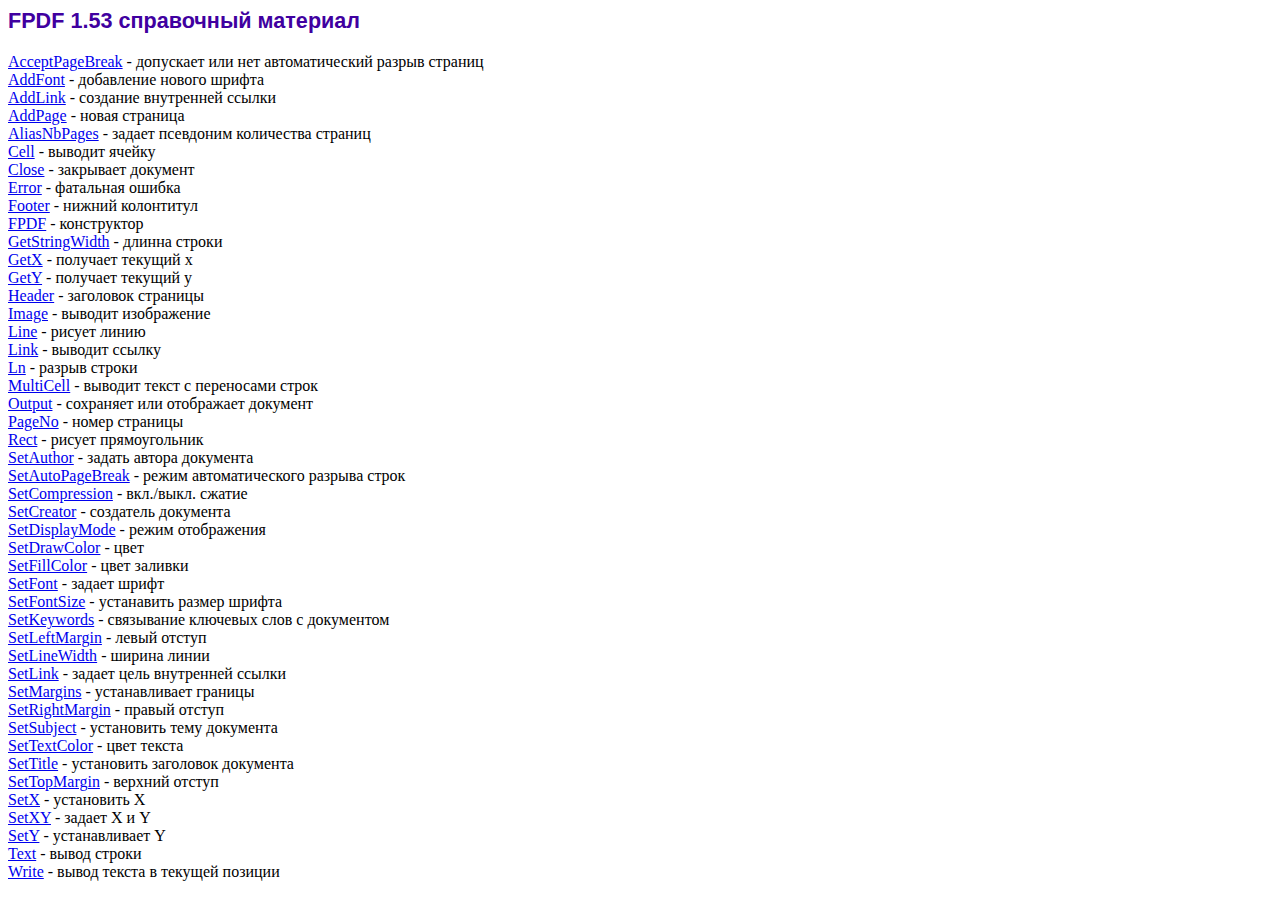
<file: libs/index.htm>
<!DOCTYPE html PUBLIC "-//W3C//DTD HTML 4.01 Transitional//EN">
<html>
<head>
<meta http-equiv="Content-Type" content="text/html; charset=Windows-1251">
<title>FPDF 1.53 ���������� ��������</title>
<link type="text/css" rel="stylesheet" href="fpdf.css">
</head>
<body>
<h1>FPDF 1.53 ���������� ��������</h1>
<a href="acceptpagebreak.htm">AcceptPageBreak</a> - ��������� ��� ��� �������������� ������ �������<br>
<a href="addfont.htm">AddFont</a> - ���������� ������ ������<br>
<a href="addlink.htm">AddLink</a> - �������� ���������� ������<br>
<a href="addpage.htm">AddPage</a> - ����� ��������<br>
<a href="aliasnbpages.htm">AliasNbPages</a> - ������ ��������� ���������� �������<br>
<a href="cell.htm">Cell</a> - ������� ������<br>
<a href="close.htm">Close</a> - ��������� ��������<br>
<a href="error.htm">Error</a> - ��������� ������<br>
<a href="footer.htm">Footer</a> - ������ ����������<br>
<a href="fpdf.htm">FPDF</a> - �����������<br>
<a href="getstringwidth.htm">GetStringWidth</a> - ������ ������<br>
<a href="getx.htm">GetX</a> - �������� ������� x<br>
<a href="gety.htm">GetY</a> - �������� ������� y<br>
<a href="header.htm">Header</a> - ��������� ��������<br>
<a href="image.htm">Image</a> - ������� �����������<br>
<a href="line.htm">Line</a> - ������ �����<br>
<a href="link.htm">Link</a> - ������� ������<br>
<a href="ln.htm">Ln</a> - ������ ������<br>
<a href="multicell.htm">MultiCell</a> - ������� ����� � ���������� �����<br>
<a href="output.htm">Output</a> - ��������� ��� ���������� ��������<br>
<a href="pageno.htm">PageNo</a> - ����� ��������<br>
<a href="rect.htm">Rect</a> - ������ �������������<br>
<a href="setauthor.htm">SetAuthor</a> - ������ ������ ���������<br>
<a href="setautopagebreak.htm">SetAutoPageBreak</a> - ����� ��������������� ������� �����<br>
<a href="setcompression.htm">SetCompression</a> - ���./����. ������<br>
<a href="setcreator.htm">SetCreator</a> - ��������� ���������<br>
<a href="setdisplaymode.htm">SetDisplayMode</a> - ����� �����������<br>
<a href="setdrawcolor.htm">SetDrawColor</a> - ����<br>
<a href="setfillcolor.htm">SetFillColor</a> - ���� �������<br>
<a href="setfont.htm">SetFont</a> - ������ �����<br>
<a href="setfontsize.htm">SetFontSize</a> - ���������� ������ ������<br>
<a href="setkeywords.htm">SetKeywords</a> - ���������� �������� ���� � ����������<br>
<a href="setleftmargin.htm">SetLeftMargin</a> - ����� ������<br>
<a href="setlinewidth.htm">SetLineWidth</a> - ������ �����<br>
<a href="setlink.htm">SetLink</a> - ������ ���� ���������� ������<br>
<a href="setmargins.htm">SetMargins</a> - ������������� �������<br>
<a href="setrightmargin.htm">SetRightMargin</a> - ������ ������<br>
<a href="setsubject.htm">SetSubject</a> - ���������� ���� ���������<br>
<a href="settextcolor.htm">SetTextColor</a> - ���� ������<br>
<a href="settitle.htm">SetTitle</a> - ���������� ��������� ���������<br>
<a href="settopmargin.htm">SetTopMargin</a> - ������� ������<br>
<a href="setx.htm">SetX</a> - ���������� X<br>
<a href="setxy.htm">SetXY</a> - ������ X � Y<br>
<a href="sety.htm">SetY</a> - ������������� Y<br>
<a href="text.htm">Text</a> - ����� ������<br>
<a href="write.htm">Write</a> - ����� ������ � ������� �������<br>
</body>
</html>
</file>
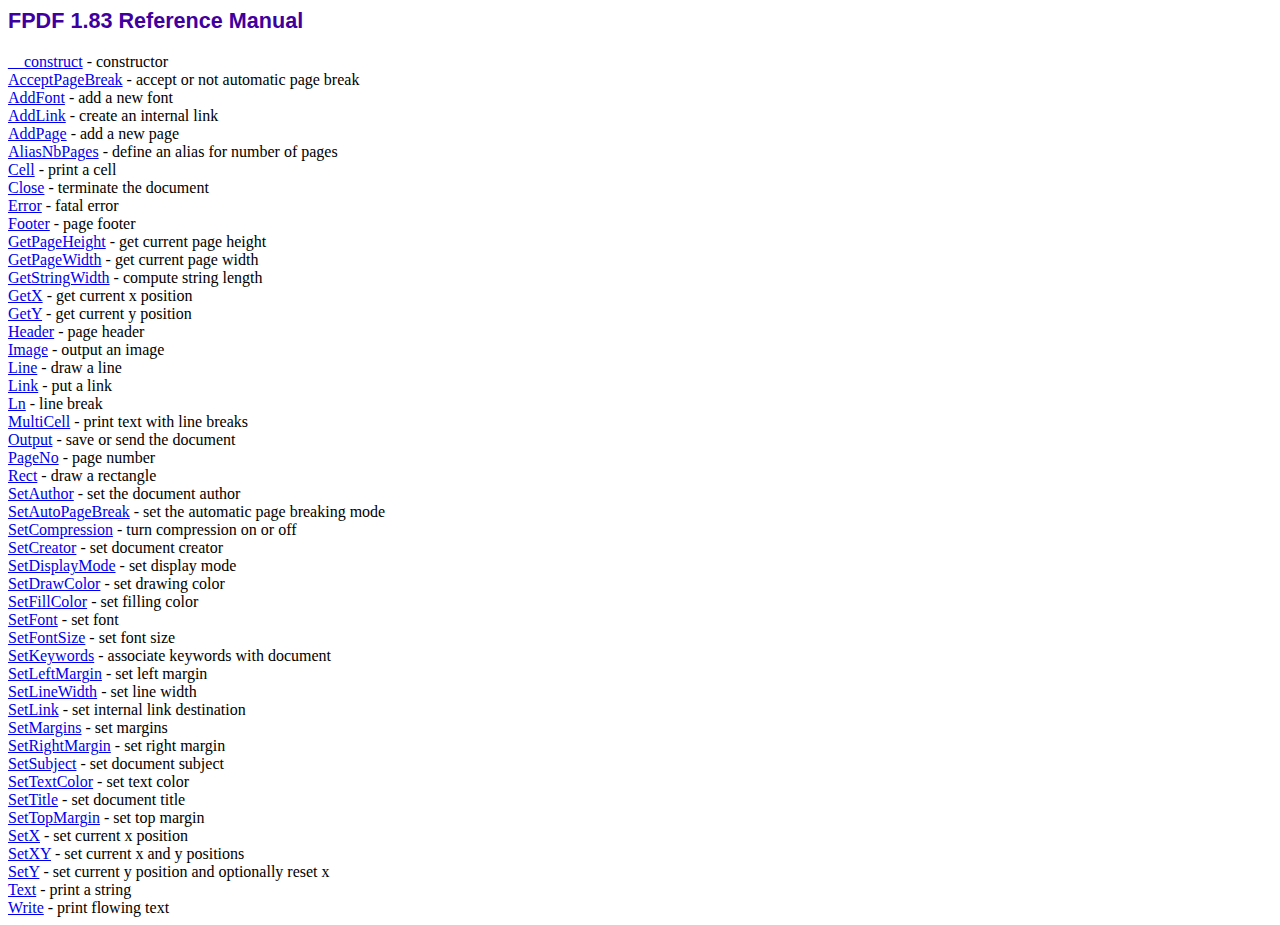
<file: libs/doc/index.htm>
<!DOCTYPE html PUBLIC "-//W3C//DTD HTML 4.01 Transitional//EN">
<html>
<head>
<meta http-equiv="Content-Type" content="text/html; charset=ISO-8859-1">
<title>FPDF 1.83 Reference Manual</title>
<link type="text/css" rel="stylesheet" href="../fpdf.css">
</head>
<body>
<h1>FPDF 1.83 Reference Manual</h1>
<a href="__construct.htm">__construct</a> - constructor<br>
<a href="acceptpagebreak.htm">AcceptPageBreak</a> - accept or not automatic page break<br>
<a href="addfont.htm">AddFont</a> - add a new font<br>
<a href="addlink.htm">AddLink</a> - create an internal link<br>
<a href="addpage.htm">AddPage</a> - add a new page<br>
<a href="aliasnbpages.htm">AliasNbPages</a> - define an alias for number of pages<br>
<a href="cell.htm">Cell</a> - print a cell<br>
<a href="close.htm">Close</a> - terminate the document<br>
<a href="error.htm">Error</a> - fatal error<br>
<a href="footer.htm">Footer</a> - page footer<br>
<a href="getpageheight.htm">GetPageHeight</a> - get current page height<br>
<a href="getpagewidth.htm">GetPageWidth</a> - get current page width<br>
<a href="getstringwidth.htm">GetStringWidth</a> - compute string length<br>
<a href="getx.htm">GetX</a> - get current x position<br>
<a href="gety.htm">GetY</a> - get current y position<br>
<a href="header.htm">Header</a> - page header<br>
<a href="image.htm">Image</a> - output an image<br>
<a href="line.htm">Line</a> - draw a line<br>
<a href="link.htm">Link</a> - put a link<br>
<a href="ln.htm">Ln</a> - line break<br>
<a href="multicell.htm">MultiCell</a> - print text with line breaks<br>
<a href="output.htm">Output</a> - save or send the document<br>
<a href="pageno.htm">PageNo</a> - page number<br>
<a href="rect.htm">Rect</a> - draw a rectangle<br>
<a href="setauthor.htm">SetAuthor</a> - set the document author<br>
<a href="setautopagebreak.htm">SetAutoPageBreak</a> - set the automatic page breaking mode<br>
<a href="setcompression.htm">SetCompression</a> - turn compression on or off<br>
<a href="setcreator.htm">SetCreator</a> - set document creator<br>
<a href="setdisplaymode.htm">SetDisplayMode</a> - set display mode<br>
<a href="setdrawcolor.htm">SetDrawColor</a> - set drawing color<br>
<a href="setfillcolor.htm">SetFillColor</a> - set filling color<br>
<a href="setfont.htm">SetFont</a> - set font<br>
<a href="setfontsize.htm">SetFontSize</a> - set font size<br>
<a href="setkeywords.htm">SetKeywords</a> - associate keywords with document<br>
<a href="setleftmargin.htm">SetLeftMargin</a> - set left margin<br>
<a href="setlinewidth.htm">SetLineWidth</a> - set line width<br>
<a href="setlink.htm">SetLink</a> - set internal link destination<br>
<a href="setmargins.htm">SetMargins</a> - set margins<br>
<a href="setrightmargin.htm">SetRightMargin</a> - set right margin<br>
<a href="setsubject.htm">SetSubject</a> - set document subject<br>
<a href="settextcolor.htm">SetTextColor</a> - set text color<br>
<a href="settitle.htm">SetTitle</a> - set document title<br>
<a href="settopmargin.htm">SetTopMargin</a> - set top margin<br>
<a href="setx.htm">SetX</a> - set current x position<br>
<a href="setxy.htm">SetXY</a> - set current x and y positions<br>
<a href="sety.htm">SetY</a> - set current y position and optionally reset x<br>
<a href="text.htm">Text</a> - print a string<br>
<a href="write.htm">Write</a> - print flowing text<br>
</body>
</html>
</file>
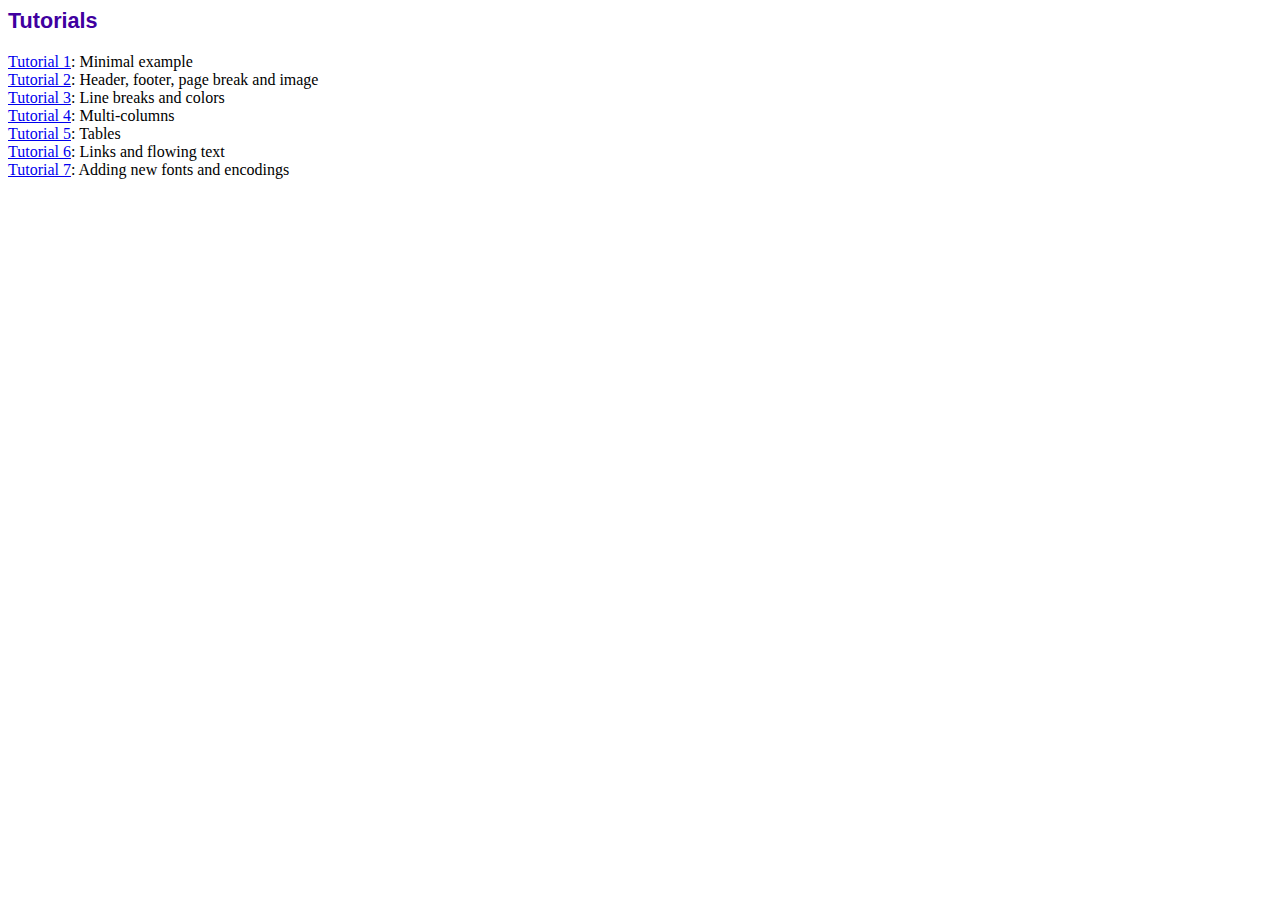
<file: libs/tutorial/index.htm>
<!DOCTYPE html PUBLIC "-//W3C//DTD HTML 4.01 Transitional//EN">
<html>
<head>
<meta http-equiv="Content-Type" content="text/html; charset=ISO-8859-1">
<title>Tutorials</title>
<link type="text/css" rel="stylesheet" href="../fpdf.css">
</head>
<body>
<h1>Tutorials</h1>
<ul style="list-style-type:none; margin-left:0; padding-left:0">
<li><a href="tuto1.htm">Tutorial 1</a>: Minimal example</li>
<li><a href="tuto2.htm">Tutorial 2</a>: Header, footer, page break and image</li>
<li><a href="tuto3.htm">Tutorial 3</a>: Line breaks and colors</li>
<li><a href="tuto4.htm">Tutorial 4</a>: Multi-columns</li>
<li><a href="tuto5.htm">Tutorial 5</a>: Tables</li>
<li><a href="tuto6.htm">Tutorial 6</a>: Links and flowing text</li>
<li><a href="tuto7.htm">Tutorial 7</a>: Adding new fonts and encodings</li>
</ul>
</body>
</html>
</file>
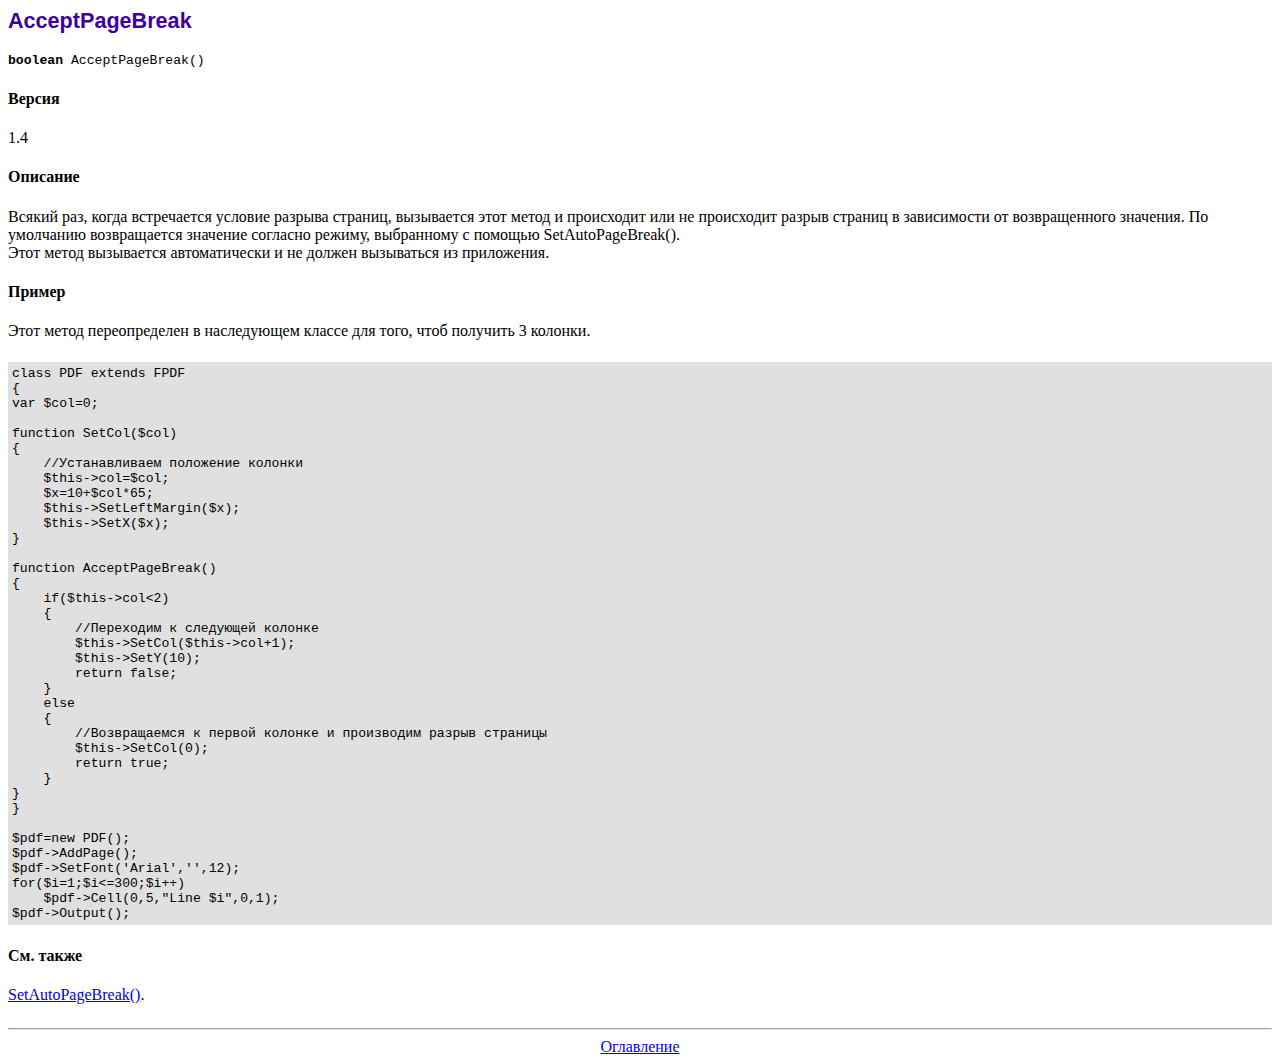
<file: libs/acceptpagebreak.htm>
<!DOCTYPE html PUBLIC "-//W3C//DTD HTML 4.01 Transitional//EN">
<html>
<head>
<meta http-equiv="Content-Type" content="text/html; charset=Windows-1251">
<title>AcceptPageBreak</title>
<link type="text/css" rel="stylesheet" href="fpdf.css">
</head>
<body>
<h1>AcceptPageBreak</h1>
<code><b>boolean</b> AcceptPageBreak()</code>
<h4 class='st'>������</h4>
1.4
<h4 class='st'>��������</h4>
������ ���, ����� ����������� ������� ������� �������, ���������� ���� ����� �
���������� ��� �� ���������� ������ ������� � ����������� �� ������������� ��������.
�� ��������� ������������ �������� �������� ������, ���������� � ������� SetAutoPageBreak().
<BR>
���� ����� ���������� ������������� � �� ������ ���������� �� ����������.
<h4 CLASS='st'>������</h4>
���� ����� ������������� � ����������� ������ ��� ����, ���� �������� 3 �������.
<div class="doc-source">
<pre><code>class PDF extends FPDF
{
var $col=0;

function SetCol($col)
{
    //������������� ��������� �������
    $this-&gt;col=$col;
    $x=10+$col*65;
    $this-&gt;SetLeftMargin($x);
    $this-&gt;SetX($x);
}

function AcceptPageBreak()
{
    if($this-&gt;col&lt;2)
    {
        //��������� � ��������� �������
        $this-&gt;SetCol($this-&gt;col+1);
        $this-&gt;SetY(10);
        return false;
    }
    else
    {
        //������������ � ������ ������� � ���������� ������ ��������
        $this-&gt;SetCol(0);
        return true;
    }
}
}

$pdf=new PDF();
$pdf-&gt;AddPage();
$pdf-&gt;SetFont('Arial','',12);
for($i=1;$i&lt;=300;$i++)
    $pdf-&gt;Cell(0,5,&quot;Line $i&quot;,0,1);
$pdf-&gt;Output();</code></pre>
</div>
<h4 class='st'>��. �����</h4>
<a href="setautopagebreak.htm">SetAutoPageBreak()</a>.
<hr style="margin-top:1.5em">
<div style="text-align:center"><a href="index.htm">����������</a></div>
</body>
</html>
</file>
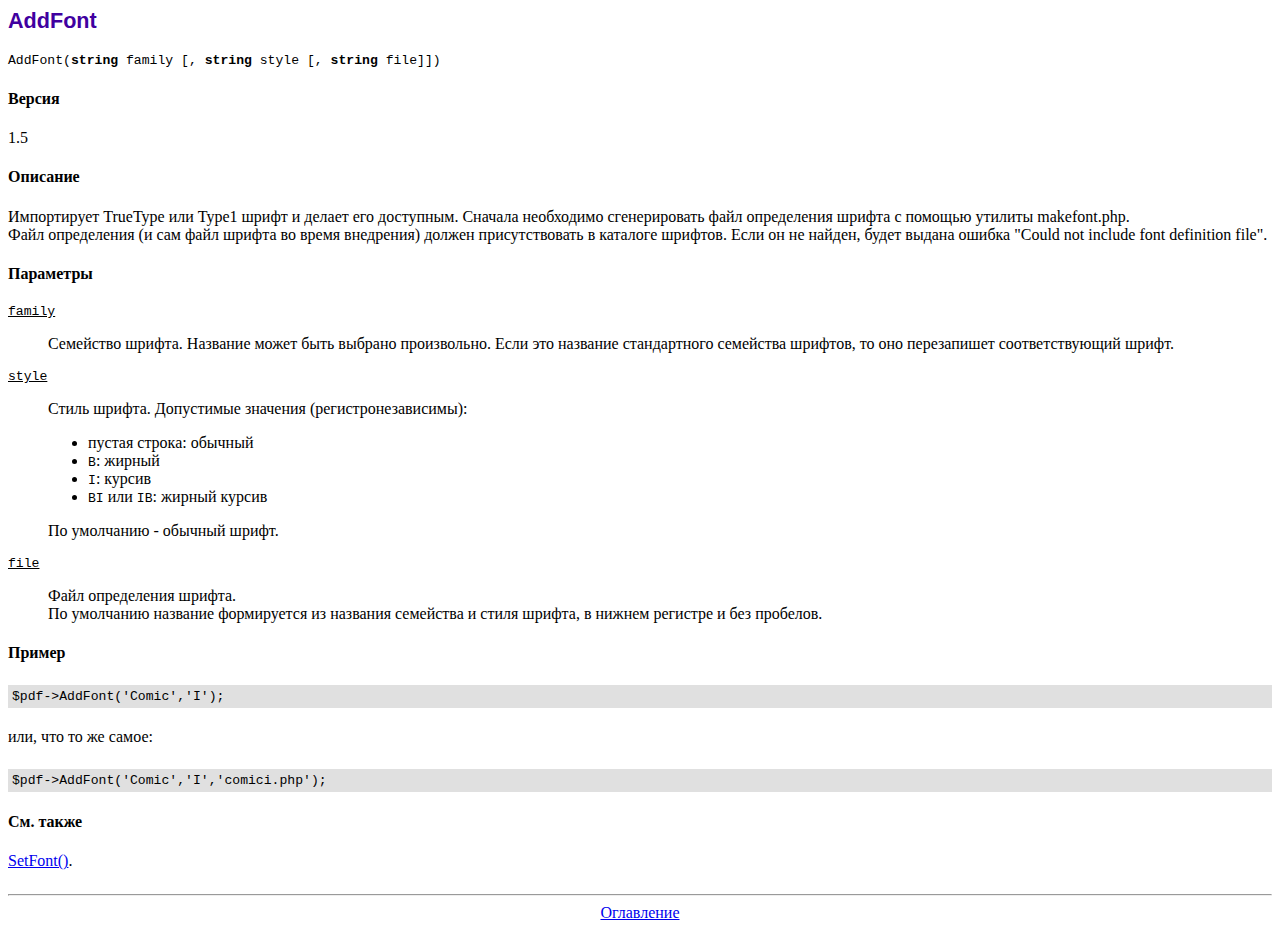
<file: libs/addfont.htm>
<!DOCTYPE html PUBLIC "-//W3C//DTD HTML 4.01 Transitional//EN">
<html>
<head>
<meta http-equiv="Content-Type" content="text/html; charset=Windows-1251">
<title>AddFont</title>
<link type="text/css" rel="stylesheet" href="fpdf.css">
</head>
<body>
<h1>AddFont</h1>
<code>AddFont(<b>string</b> family [, <b>string</b> style [, <b>string</b> file]])</code>
<h4 class='st'>������</h4>
1.5
<h4 class='st'>��������</h4>
����������� TrueType ��� Type1 ����� � ������ ��� ���������. ������� ����������
������������� ���� ����������� ������ � ������� ������� makefont.php.
<BR>
���� ����������� (� ��� ���� ������ �� ����� ���������) ������ �������������� �
�������� �������. ���� �� �� ������, ����� ������ ������ "Could not include font definition file".
<h4 class='st'>���������</h4>
<dl class="param">
<dt><code>family</code></dt>
<dd>
��������� ������. �������� ����� ���� ������� �����������. ���� ��� ��������
������������ ��������� �������, �� ��� ����������� ��������������� �����.
</dd>
<dt><code>style</code></dt>
<dd>
����� ������. ���������� �������� (������������������):
<UL>
<LI>������ ������: �������
<LI><TT>B</TT>: ������
<LI><TT>I</TT>: ������
<LI><TT>BI</TT> ��� <TT>IB</TT>: ������ ������
</UL>
�� ��������� - ������� �����.
</dd>
<dt><code>file</code></dt>
<dd>
���� ����������� ������.
<BR>
�� ��������� �������� ����������� �� �������� ��������� � ����� ������,
� ������ �������� � ��� ��������.
</dd>
</dl>
<h4 CLASS='st'>������</h4>
<div class="doc-source">
<pre><code>$pdf-&gt;AddFont('Comic','I');</code></pre>
</div>
���, ��� �� �� �����:
<div class="doc-source">
<pre><code>$pdf-&gt;AddFont('Comic','I','comici.php');</code></pre>
</div>
<h4 class='st'>��. �����</h4>
<a href="setfont.htm">SetFont()</a>.
<hr style="margin-top:1.5em">
<div style="text-align:center"><a href="index.htm">����������</a></div>
</body>
</html>
</file>
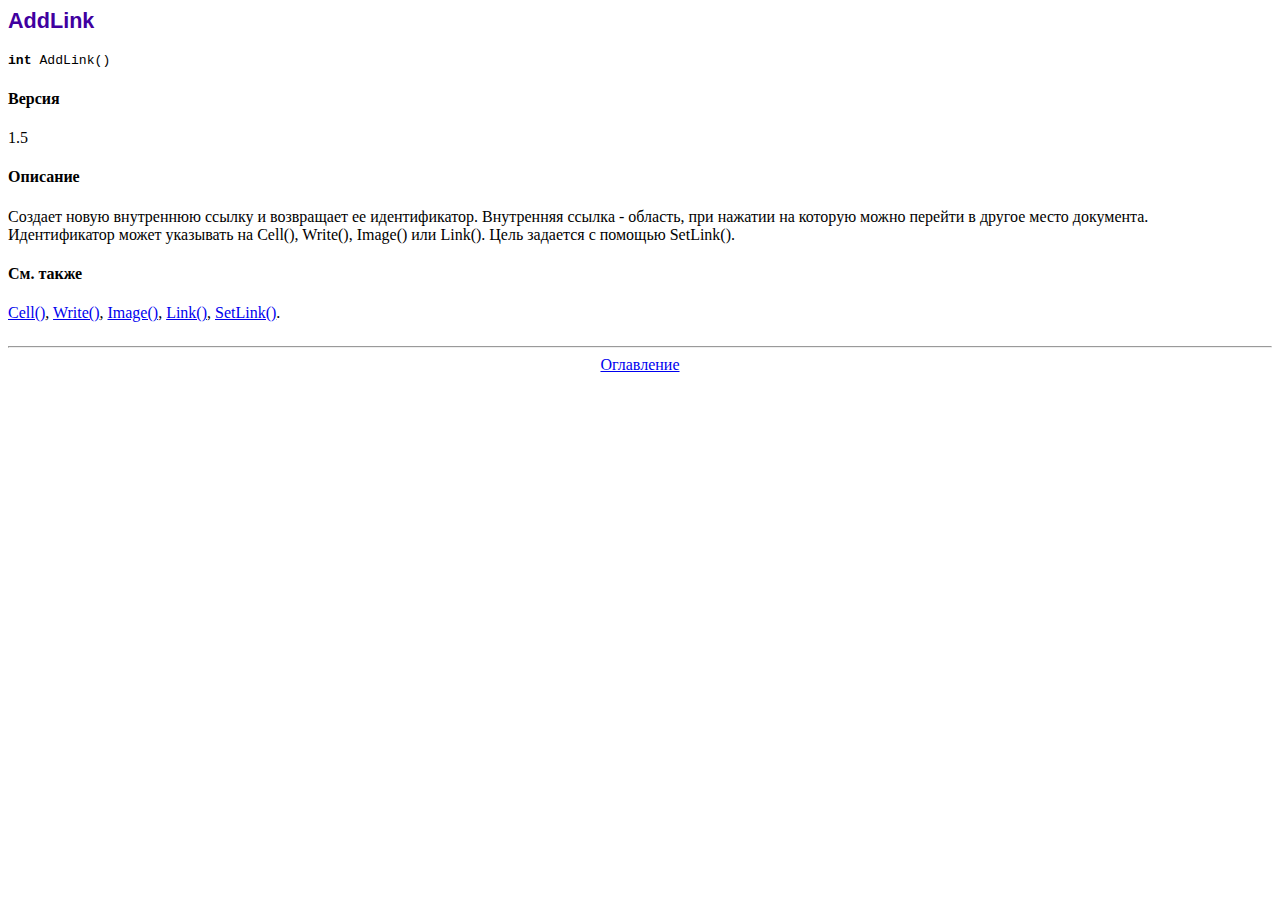
<file: libs/addlink.htm>
<!DOCTYPE html PUBLIC "-//W3C//DTD HTML 4.01 Transitional//EN">
<html>
<head>
<meta http-equiv="Content-Type" content="text/html; charset=Windows-1251">
<title>AddLink</title>
<link type="text/css" rel="stylesheet" href="fpdf.css">
</head>
<body>
<h1>AddLink</h1>
<code><b>int</b> AddLink()</code>
<h4 class='st'>������</h4>
1.5
<h4 class='st'>��������</h4>
������� ����� ���������� ������ � ���������� �� �������������.
���������� ������ - �������, ��� ������� �� ������� ����� ������� � ������
����� ���������.
<BR>
������������� ����� ��������� �� Cell(), Write(), Image() ��� Link(). ���� ��������
� ������� SetLink().
<h4 class='st'>��. �����</h4>
<a href="cell.htm">Cell()</a>,
<a href="write.htm">Write()</a>,
<a href="image.htm">Image()</a>,
<a href="link.htm">Link()</a>,
<a href="setlink.htm">SetLink()</a>.
<hr style="margin-top:1.5em">
<div style="text-align:center"><a href="index.htm">����������</a></div>
</body>
</html>
</file>
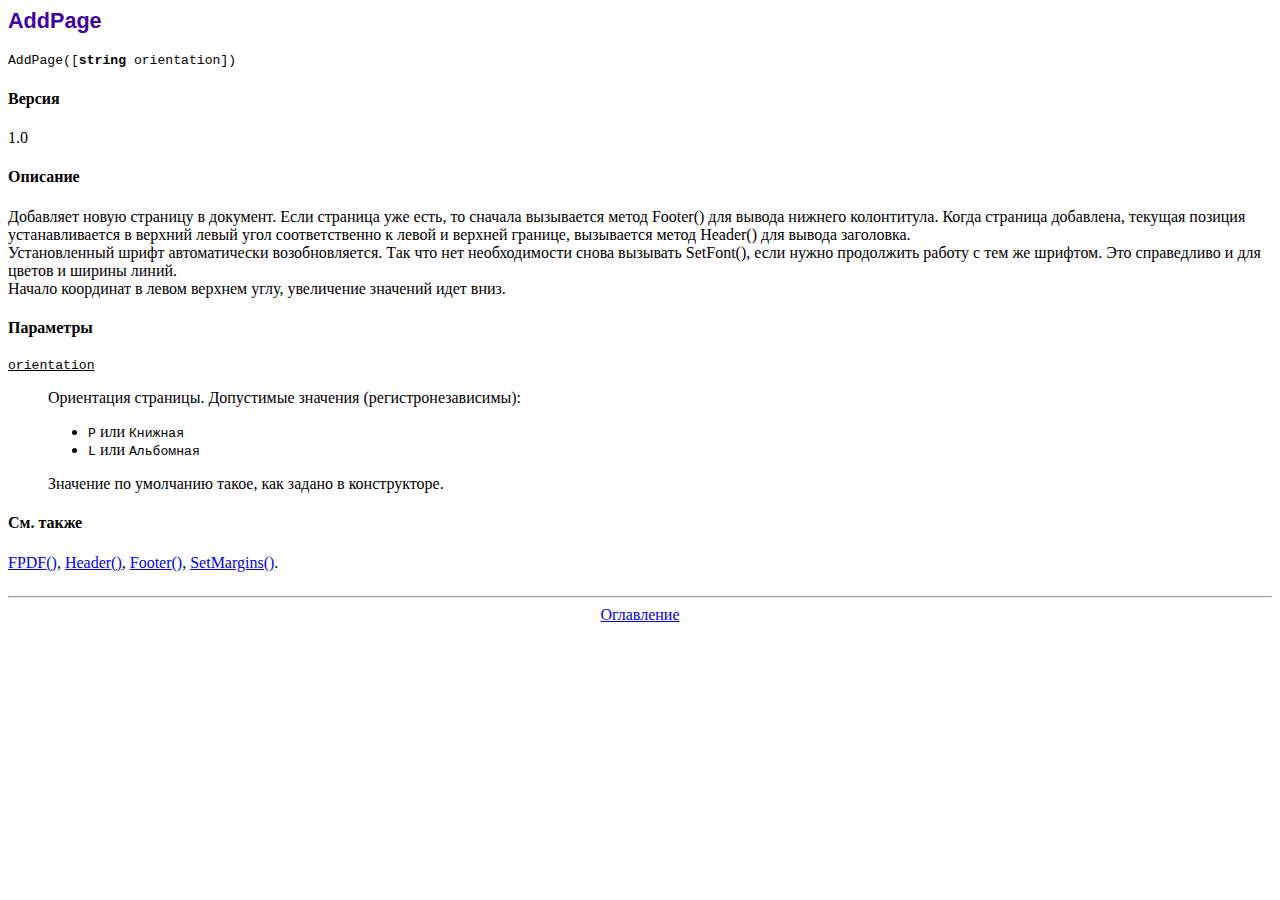
<file: libs/addpage.htm>
<!DOCTYPE html PUBLIC "-//W3C//DTD HTML 4.01 Transitional//EN">
<html>
<head>
<meta http-equiv="Content-Type" content="text/html; charset=Windows-1251">
<title>AddPage</title>
<link type="text/css" rel="stylesheet" href="fpdf.css">
</head>
<body>
<h1>AddPage</h1>
<code>AddPage([<b>string</b> orientation])</code>
<h4 class='st'>������</h4>
1.0
<h4 class='st'>��������</h4>
��������� ����� �������� � ��������. ���� �������� ��� ����, �� ������� ����������
����� Footer() ��� ������ ������� �����������. ����� �������� ���������, ������� �������
��������������� � ������� ����� ���� �������������� � ����� � ������� �������, ����������
����� Header() ��� ������ ���������.
<BR>
������������� ����� ������������� ��������������. ��� ��� ��� �������������
����� �������� SetFont(), ���� ����� ���������� ������ � ��� �� �������. ��� �����������
� ��� ������ � ������ �����.
<BR>
������ ��������� � ����� ������� ����, ���������� �������� ���� ����.
<h4 class='st'>���������</h4>
<dl class="param">
<dt><code>orientation</code></dt>
<dd>
���������� ��������. ���������� �������� (������������������):
<UL>
<LI><TT>P</TT> ��� <TT>�������</TT>
<LI><TT>L</TT> ��� <TT>���������</TT>
</UL>
�������� �� ��������� �����, ��� ������ � ������������.
</dd>
</dl>
<h4 class='st'>��. �����</h4>
<a href="fpdf.htm">FPDF()</a>,
<a href="header.htm">Header()</a>,
<a href="footer.htm">Footer()</a>,
<a href="setmargins.htm">SetMargins()</a>.
<hr style="margin-top:1.5em">
<div style="text-align:center"><a href="index.htm">����������</a></div>
</body>
</html>
</file>
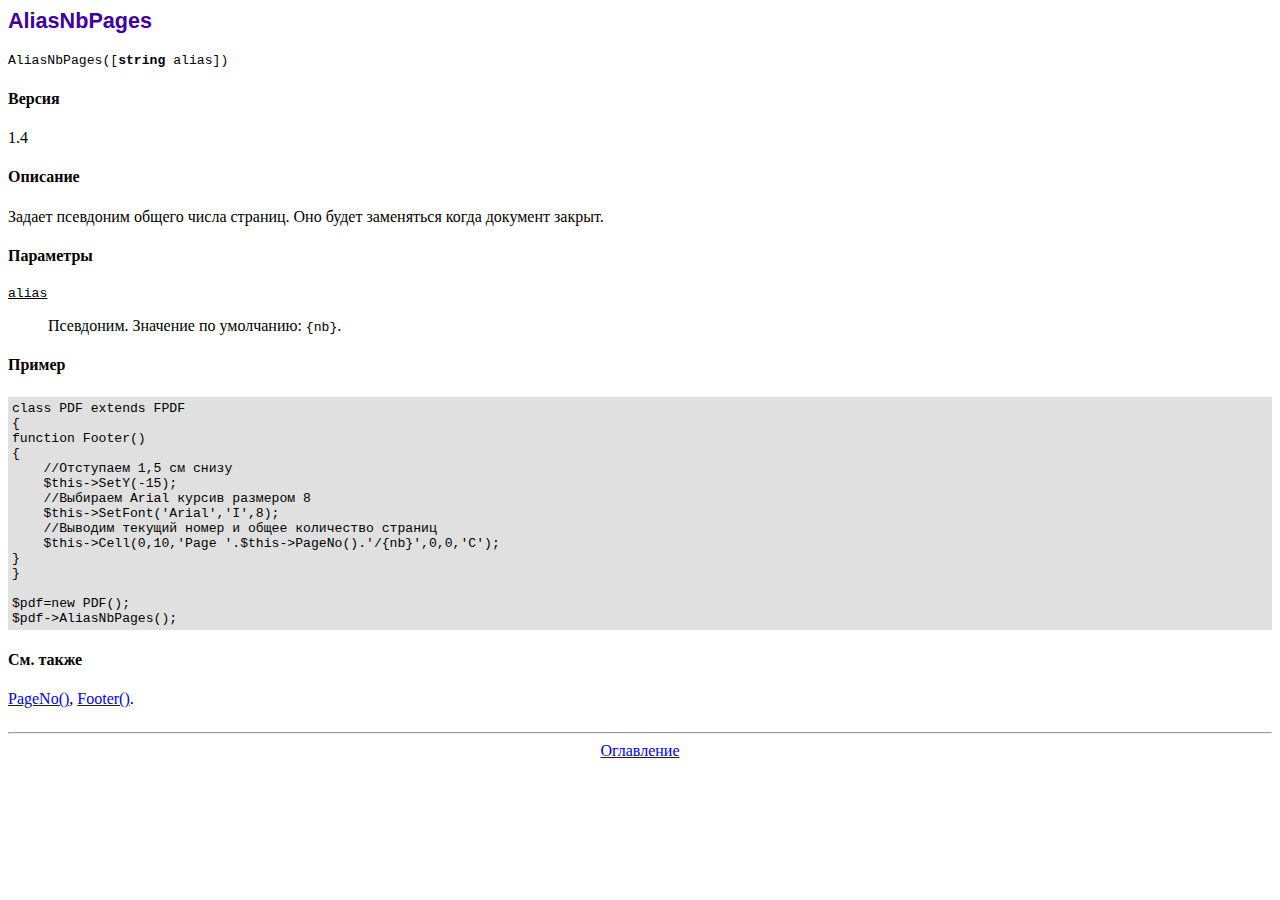
<file: libs/aliasnbpages.htm>
<!DOCTYPE html PUBLIC "-//W3C//DTD HTML 4.01 Transitional//EN">
<html>
<head>
<meta http-equiv="Content-Type" content="text/html; charset=Windows-1251">
<title>AliasNbPages</title>
<link type="text/css" rel="stylesheet" href="fpdf.css">
</head>
<body>
<h1>AliasNbPages</h1>
<code>AliasNbPages([<b>string</b> alias])</code>
<h4 class='st'>������</h4>
1.4
<h4 class='st'>��������</h4>
������ ��������� ������ ����� �������. ��� ����� ���������� ����� �������� ������.
<h4 class='st'>���������</h4>
<dl class="param">
<dt><code>alias</code></dt>
<dd>
���������. �������� �� ���������: <TT>{nb}</TT>.
</dd>
</dl>
<h4 CLASS='st'>������</h4>
<div class="doc-source">
<pre><code>class PDF extends FPDF
{
function Footer()
{
    //��������� 1,5 �� �����
    $this-&gt;SetY(-15);
    //�������� Arial ������ �������� 8
    $this-&gt;SetFont('Arial','I',8);
    //������� ������� ����� � ����� ���������� �������
    $this-&gt;Cell(0,10,'Page '.$this-&gt;PageNo().'/{nb}',0,0,'C');
}
}

$pdf=new PDF();
$pdf-&gt;AliasNbPages();</code></pre>
</div>
<h4 class='st'>��. �����</h4>
<a href="pageno.htm">PageNo()</a>,
<a href="footer.htm">Footer()</a>.
<hr style="margin-top:1.5em">
<div style="text-align:center"><a href="index.htm">����������</a></div>
</body>
</html>
</file>
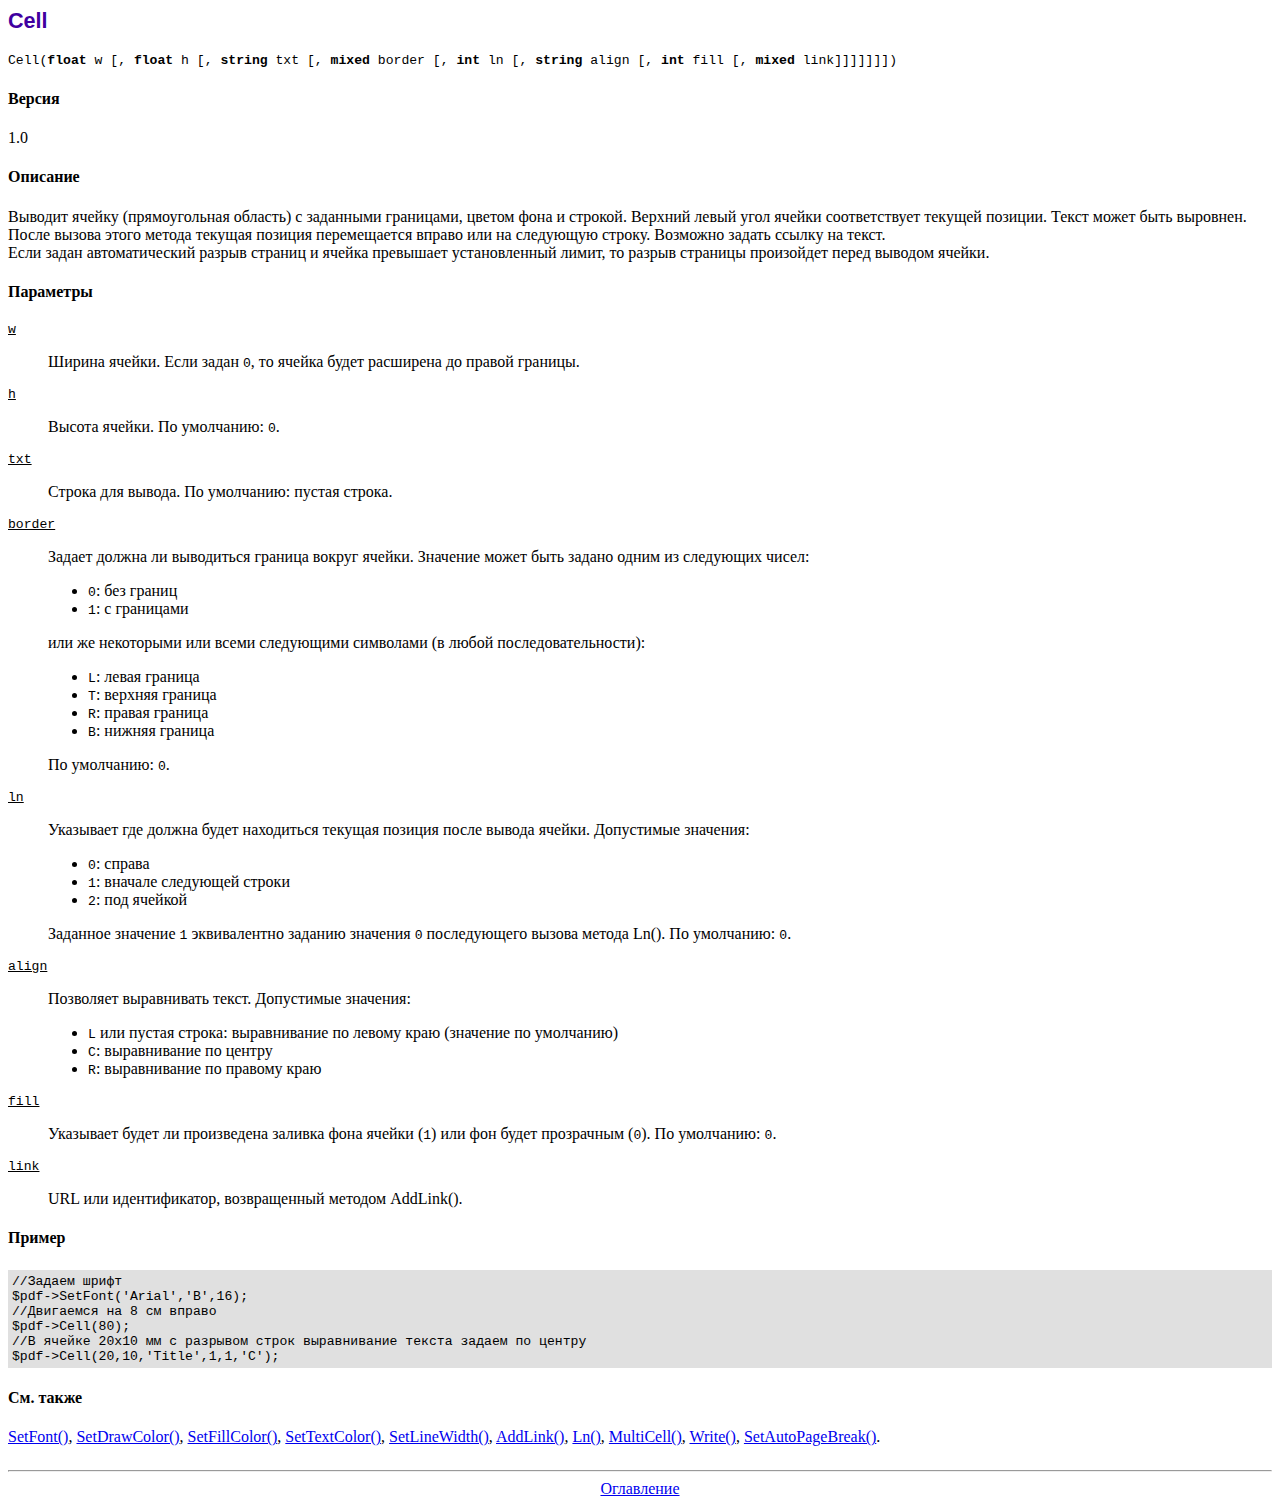
<file: libs/cell.htm>
<!DOCTYPE html PUBLIC "-//W3C//DTD HTML 4.01 Transitional//EN">
<html>
<head>
<meta http-equiv="Content-Type" content="text/html; charset=Windows-1251">
<title>Cell</title>
<link type="text/css" rel="stylesheet" href="fpdf.css">
</head>
<body>
<h1>Cell</h1>
<code>Cell(<b>float</b> w [, <b>float</b> h [, <b>string</b> txt [, <b>mixed</b> border [, <b>int</b> ln [, <b>string</b> align [, <b>int</b> fill [, <b>mixed</b> link]]]]]]])</code>
<h4 class='st'>������</h4>
1.0
<h4 class='st'>��������</h4>
������� ������ (������������� �������) � ��������� ���������, ������ ���� � �������.
������� ����� ���� ������ ������������� ������� �������. ����� ����� ���� ��������.
����� ������ ����� ������ ������� ������� ������������ ������ ��� �� ��������� ������.
�������� ������ ������ �� �����.
<BR>
���� ����� �������������� ������ ������� � ������ ��������� ������������� �����, ��
������ �������� ���������� ����� ������� ������.
<h4 class='st'>���������</h4>
<dl class="param">
<dt><code>w</code></dt>
<dd>
������ ������. ���� ����� <TT>0</TT>, �� ������ ����� ��������� �� ������ �������.
</dd>
<dt><code>h</code></dt>
<dd>
������ ������.
�� ���������: <TT>0</TT>.
</dd>
<dt><code>txt</code></dt>
<dd>
������ ��� ������.
�� ���������: ������ ������.
</dd>
<dt><code>border</code></dt>
<dd>
������ ������ �� ���������� ������� ������ ������. �������� ����� ���� ������
����� �� ��������� �����:
<UL>
<LI><TT>0</TT>: ��� ������
<LI><TT>1</TT>: � ���������
</UL>
��� �� ���������� ��� ����� ���������� ��������� (� ����� ������������������):
<UL>
<LI><TT>L</TT>: ����� �������
<LI><TT>T</TT>: ������� �������
<LI><TT>R</TT>: ������ �������
<LI><TT>B</TT>: ������ �������
</UL>
�� ���������: <TT>0</TT>.
</dd>
<dt><code>ln</code></dt>
<dd>
��������� ��� ������ ����� ���������� ������� ������� ����� ������ ������.
���������� ��������:
<UL>
<LI><TT>0</TT>: ������
<LI><TT>1</TT>: ������� ��������� ������
<LI><TT>2</TT>: ��� �������
</UL>
�������� �������� <TT>1</TT> ������������ ������� �������� <TT>0</TT> ������������
������ ������ Ln().
�� ���������: <TT>0</TT>.
</dd>
<dt><code>align</code></dt>
<dd>
��������� ����������� �����. ���������� ��������:
<UL>
<LI><TT>L</TT> ��� ������ ������: ������������ �� ������ ���� (�������� �� ���������)
<LI><TT>C</TT>: ������������ �� ������
<LI><TT>R</TT>: ������������ �� ������� ����
</UL>
</dd>
<dt><code>fill</code></dt>
<dd>
��������� ����� �� ����������� ������� ���� ������ (<TT>1</TT>) ��� ��� ����� ���������� (<TT>0</TT>).
�� ���������: <TT>0</TT>.
</dd>
<dt><code>link</code></dt>
<dd>
URL ��� �������������, ������������ ������� AddLink().
</dd>
</dl>
<h4 CLASS='st'>������</h4>
<div class="doc-source">
<pre><code>//������ �����
$pdf-&gt;SetFont('Arial','B',16);
//��������� �� 8 �� ������
$pdf-&gt;Cell(80);
//� ������ 20�10 �� � �������� ����� ������������ ������ ������ �� ������
$pdf-&gt;Cell(20,10,'Title',1,1,'C');</code></pre>
</div>
<h4 class='st'>��. �����</h4>
<a href="setfont.htm">SetFont()</a>,
<a href="setdrawcolor.htm">SetDrawColor()</a>,
<a href="setfillcolor.htm">SetFillColor()</a>,
<a href="settextcolor.htm">SetTextColor()</a>,
<a href="setlinewidth.htm">SetLineWidth()</a>,
<a href="addlink.htm">AddLink()</a>,
<a href="ln.htm">Ln()</a>,
<a href="multicell.htm">MultiCell()</a>,
<a href="write.htm">Write()</a>,
<a href="setautopagebreak.htm">SetAutoPageBreak()</a>.
<hr style="margin-top:1.5em">
<div style="text-align:center"><a href="index.htm">����������</a></div>
</body>
</html>
</file>
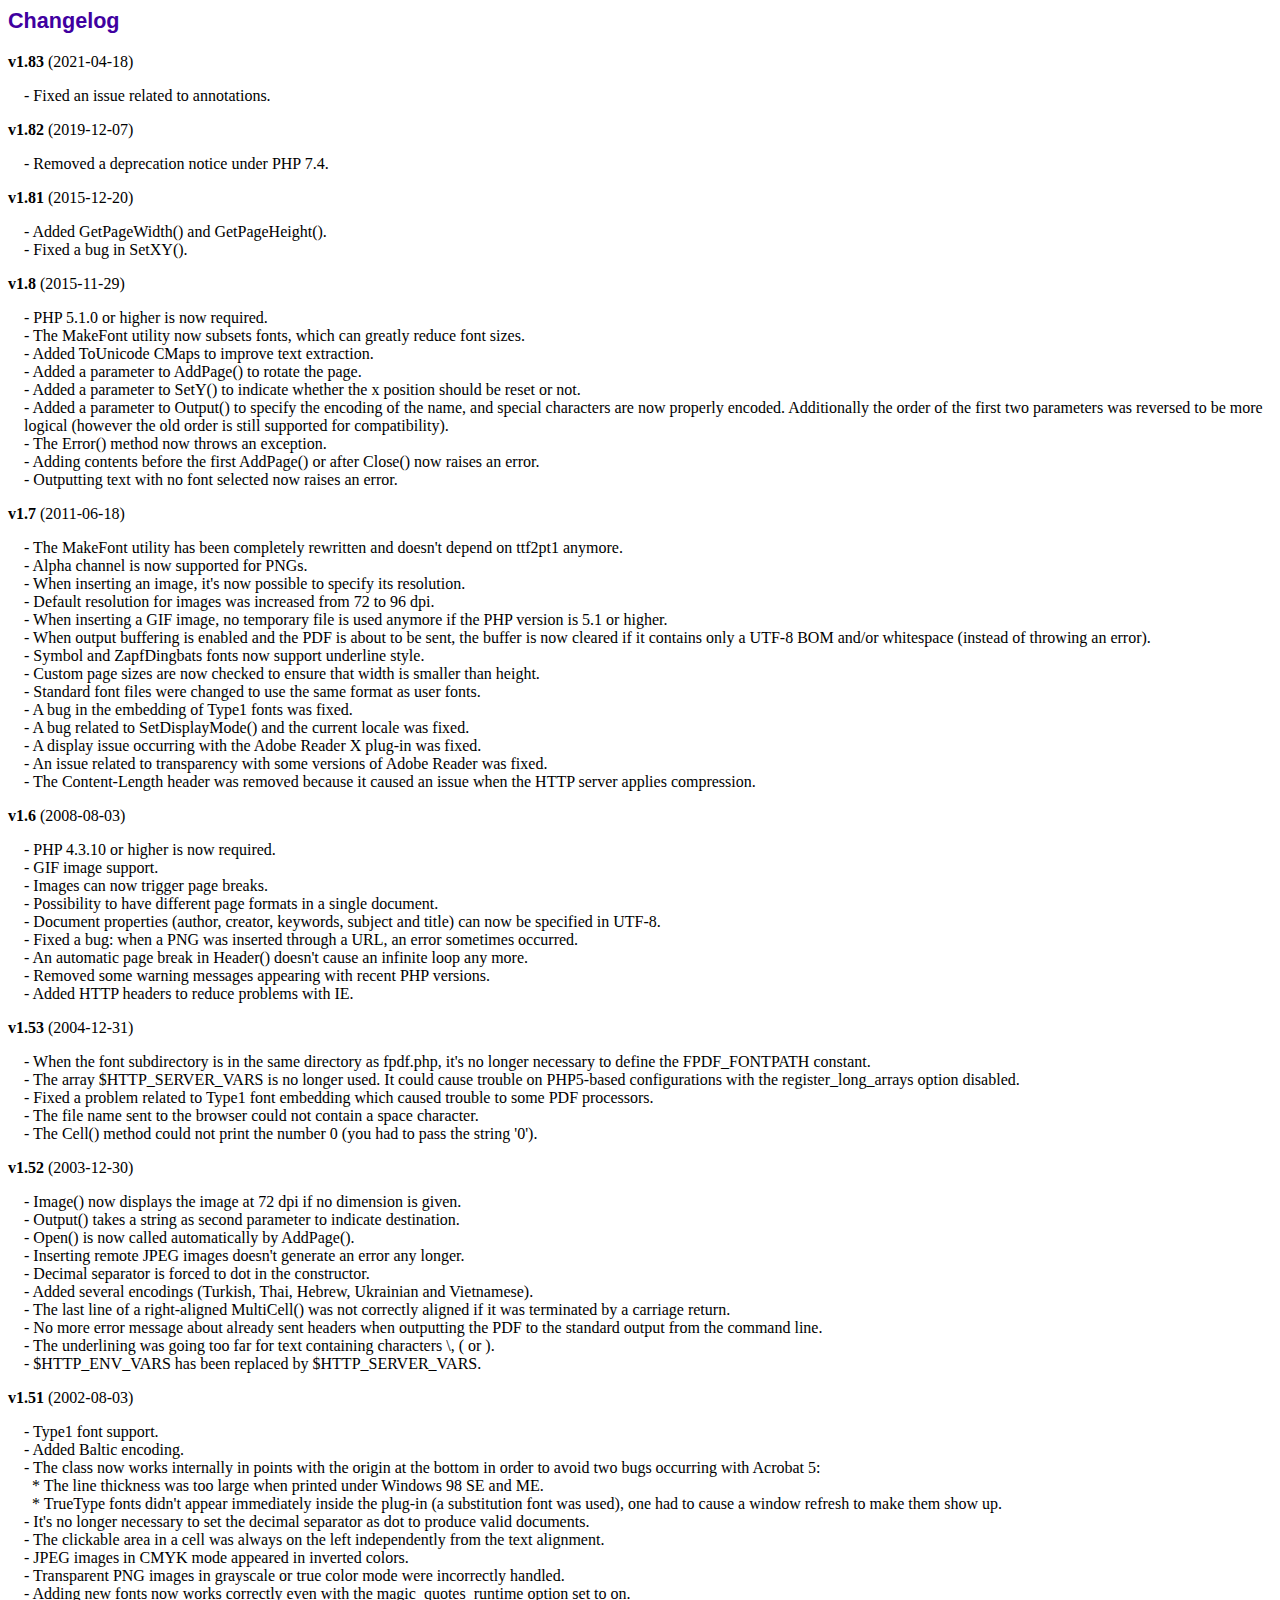
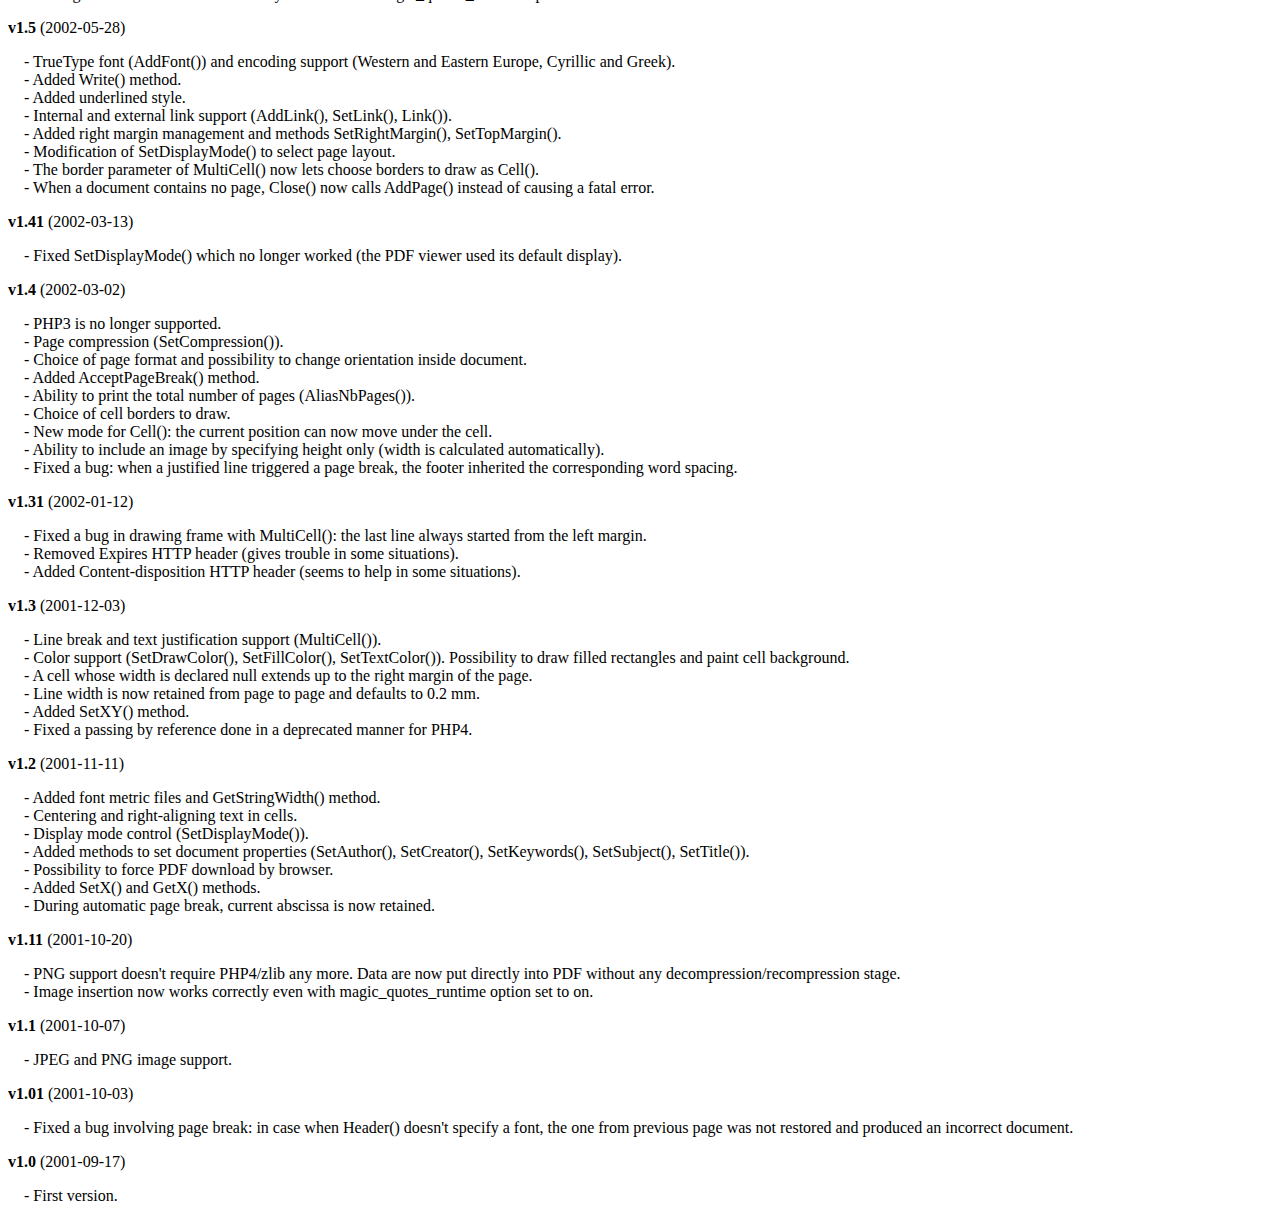
<file: libs/changelog.htm>
<!DOCTYPE html PUBLIC "-//W3C//DTD HTML 4.01 Transitional//EN">
<html>
<head>
<meta http-equiv="Content-Type" content="text/html; charset=ISO-8859-1">
<title>Changelog</title>
<link type="text/css" rel="stylesheet" href="fpdf.css">
<style type="text/css">
dd {margin:1em 0 1em 1em}
</style>
</head>
<body>
<h1>Changelog</h1>
<dl>
<dt><strong>v1.83</strong> (2021-04-18)</dt>
<dd>
- Fixed an issue related to annotations.<br>
</dd>
<dt><strong>v1.82</strong> (2019-12-07)</dt>
<dd>
- Removed a deprecation notice under PHP 7.4.<br>
</dd>
<dt><strong>v1.81</strong> (2015-12-20)</dt>
<dd>
- Added GetPageWidth() and GetPageHeight().<br>
- Fixed a bug in SetXY().<br>
</dd>
<dt><strong>v1.8</strong> (2015-11-29)</dt>
<dd>
- PHP 5.1.0 or higher is now required.<br>
- The MakeFont utility now subsets fonts, which can greatly reduce font sizes.<br>
- Added ToUnicode CMaps to improve text extraction.<br>
- Added a parameter to AddPage() to rotate the page.<br>
- Added a parameter to SetY() to indicate whether the x position should be reset or not.<br>
- Added a parameter to Output() to specify the encoding of the name, and special characters are now properly encoded. Additionally the order of the first two parameters was reversed to be more logical (however the old order is still supported for compatibility).<br>
- The Error() method now throws an exception.<br>
- Adding contents before the first AddPage() or after Close() now raises an error.<br>
- Outputting text with no font selected now raises an error.<br>
</dd>
<dt><strong>v1.7</strong> (2011-06-18)</dt>
<dd>
- The MakeFont utility has been completely rewritten and doesn't depend on ttf2pt1 anymore.<br>
- Alpha channel is now supported for PNGs.<br>
- When inserting an image, it's now possible to specify its resolution.<br>
- Default resolution for images was increased from 72 to 96 dpi.<br>
- When inserting a GIF image, no temporary file is used anymore if the PHP version is 5.1 or higher.<br>
- When output buffering is enabled and the PDF is about to be sent, the buffer is now cleared if it contains only a UTF-8 BOM and/or whitespace (instead of throwing an error).<br>
- Symbol and ZapfDingbats fonts now support underline style.<br>
- Custom page sizes are now checked to ensure that width is smaller than height.<br>
- Standard font files were changed to use the same format as user fonts.<br>
- A bug in the embedding of Type1 fonts was fixed.<br>
- A bug related to SetDisplayMode() and the current locale was fixed.<br>
- A display issue occurring with the Adobe Reader X plug-in was fixed.<br>
- An issue related to transparency with some versions of Adobe Reader was fixed.<br>
- The Content-Length header was removed because it caused an issue when the HTTP server applies compression.<br>
</dd>
<dt><strong>v1.6</strong> (2008-08-03)</dt>
<dd>
- PHP 4.3.10 or higher is now required.<br>
- GIF image support.<br>
- Images can now trigger page breaks.<br>
- Possibility to have different page formats in a single document.<br>
- Document properties (author, creator, keywords, subject and title) can now be specified in UTF-8.<br>
- Fixed a bug: when a PNG was inserted through a URL, an error sometimes occurred.<br>
- An automatic page break in Header() doesn't cause an infinite loop any more.<br>
- Removed some warning messages appearing with recent PHP versions.<br>
- Added HTTP headers to reduce problems with IE.<br>
</dd>
<dt><strong>v1.53</strong> (2004-12-31)</dt>
<dd>
- When the font subdirectory is in the same directory as fpdf.php, it's no longer necessary to define the FPDF_FONTPATH constant.<br>
- The array $HTTP_SERVER_VARS is no longer used. It could cause trouble on PHP5-based configurations with the register_long_arrays option disabled.<br>
- Fixed a problem related to Type1 font embedding which caused trouble to some PDF processors.<br>
- The file name sent to the browser could not contain a space character.<br>
- The Cell() method could not print the number 0 (you had to pass the string '0').<br>
</dd>
<dt><strong>v1.52</strong> (2003-12-30)</dt>
<dd>
- Image() now displays the image at 72 dpi if no dimension is given.<br>
- Output() takes a string as second parameter to indicate destination.<br>
- Open() is now called automatically by AddPage().<br>
- Inserting remote JPEG images doesn't generate an error any longer.<br>
- Decimal separator is forced to dot in the constructor.<br>
- Added several encodings (Turkish, Thai, Hebrew, Ukrainian and Vietnamese).<br>
- The last line of a right-aligned MultiCell() was not correctly aligned if it was terminated by a carriage return.<br>
- No more error message about already sent headers when outputting the PDF to the standard output from the command line.<br>
- The underlining was going too far for text containing characters \, ( or ).<br>
- $HTTP_ENV_VARS has been replaced by $HTTP_SERVER_VARS.<br>
</dd>
<dt><strong>v1.51</strong> (2002-08-03)</dt>
<dd>
- Type1 font support.<br>
- Added Baltic encoding.<br>
- The class now works internally in points with the origin at the bottom in order to avoid two bugs occurring with Acrobat 5:<br>&nbsp;&nbsp;* The line thickness was too large when printed under Windows 98 SE and ME.<br>&nbsp;&nbsp;* TrueType fonts didn't appear immediately inside the plug-in (a substitution font was used), one had to cause a window refresh to make them show up.<br>
- It's no longer necessary to set the decimal separator as dot to produce valid documents.<br>
- The clickable area in a cell was always on the left independently from the text alignment.<br>
- JPEG images in CMYK mode appeared in inverted colors.<br>
- Transparent PNG images in grayscale or true color mode were incorrectly handled.<br>
- Adding new fonts now works correctly even with the magic_quotes_runtime option set to on.<br>
</dd>
<dt><strong>v1.5</strong> (2002-05-28)</dt>
<dd>
- TrueType font (AddFont()) and encoding support (Western and Eastern Europe, Cyrillic and Greek).<br>
- Added Write() method.<br>
- Added underlined style.<br>
- Internal and external link support (AddLink(), SetLink(), Link()).<br>
- Added right margin management and methods SetRightMargin(), SetTopMargin().<br>
- Modification of SetDisplayMode() to select page layout.<br>
- The border parameter of MultiCell() now lets choose borders to draw as Cell().<br>
- When a document contains no page, Close() now calls AddPage() instead of causing a fatal error.<br>
</dd>
<dt><strong>v1.41</strong> (2002-03-13)</dt>
<dd>
- Fixed SetDisplayMode() which no longer worked (the PDF viewer used its default display).<br>
</dd>
<dt><strong>v1.4</strong> (2002-03-02)</dt>
<dd>
- PHP3 is no longer supported.<br>
- Page compression (SetCompression()).<br>
- Choice of page format and possibility to change orientation inside document.<br>
- Added AcceptPageBreak() method.<br>
- Ability to print the total number of pages (AliasNbPages()).<br>
- Choice of cell borders to draw.<br>
- New mode for Cell(): the current position can now move under the cell.<br>
- Ability to include an image by specifying height only (width is calculated automatically).<br>
- Fixed a bug: when a justified line triggered a page break, the footer inherited the corresponding word spacing.<br>
</dd>
<dt><strong>v1.31</strong> (2002-01-12)</dt>
<dd>
- Fixed a bug in drawing frame with MultiCell(): the last line always started from the left margin.<br>
- Removed Expires HTTP header (gives trouble in some situations).<br>
- Added Content-disposition HTTP header (seems to help in some situations).<br>
</dd>
<dt><strong>v1.3</strong> (2001-12-03)</dt>
<dd>
- Line break and text justification support (MultiCell()).<br>
- Color support (SetDrawColor(), SetFillColor(), SetTextColor()). Possibility to draw filled rectangles and paint cell background.<br>
- A cell whose width is declared null extends up to the right margin of the page.<br>
- Line width is now retained from page to page and defaults to 0.2 mm.<br>
- Added SetXY() method.<br>
- Fixed a passing by reference done in a deprecated manner for PHP4.<br>
</dd>
<dt><strong>v1.2</strong> (2001-11-11)</dt>
<dd>
- Added font metric files and GetStringWidth() method.<br>
- Centering and right-aligning text in cells.<br>
- Display mode control (SetDisplayMode()).<br>
- Added methods to set document properties (SetAuthor(), SetCreator(), SetKeywords(), SetSubject(), SetTitle()).<br>
- Possibility to force PDF download by browser.<br>
- Added SetX() and GetX() methods.<br>
- During automatic page break, current abscissa is now retained.<br>
</dd>
<dt><strong>v1.11</strong> (2001-10-20)</dt>
<dd>
- PNG support doesn't require PHP4/zlib any more. Data are now put directly into PDF without any decompression/recompression stage.<br>
- Image insertion now works correctly even with magic_quotes_runtime option set to on.<br>
</dd>
<dt><strong>v1.1</strong> (2001-10-07)</dt>
<dd>
- JPEG and PNG image support.<br>
</dd>
<dt><strong>v1.01</strong> (2001-10-03)</dt>
<dd>
- Fixed a bug involving page break: in case when Header() doesn't specify a font, the one from previous page was not restored and produced an incorrect document.<br>
</dd>
<dt><strong>v1.0</strong> (2001-09-17)</dt>
<dd>
- First version.<br>
</dd>
</dl>
</body>
</html>
</file>
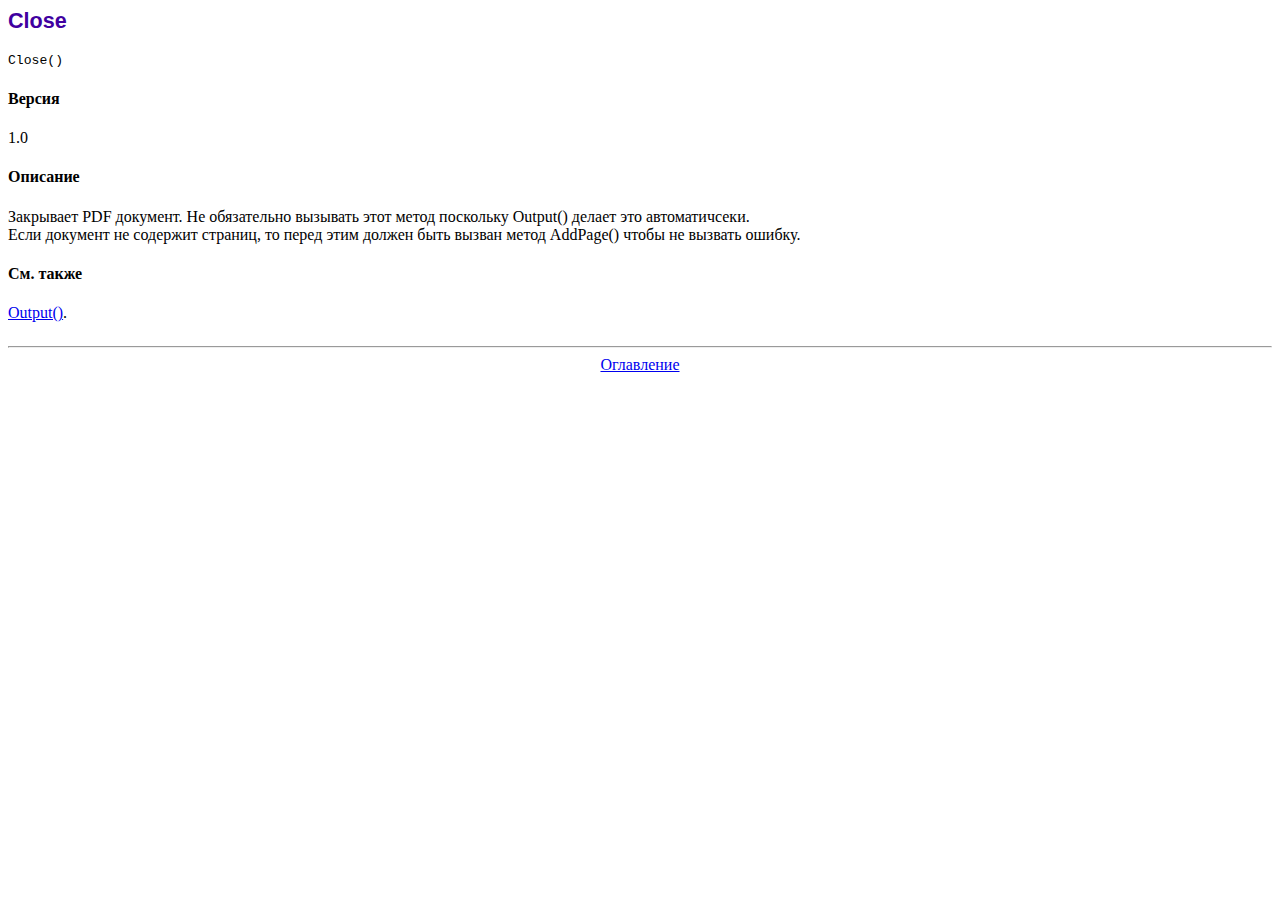
<file: libs/close.htm>
<!DOCTYPE html PUBLIC "-//W3C//DTD HTML 4.01 Transitional//EN">
<html>
<head>
<meta http-equiv="Content-Type" content="text/html; charset=Windows-1251">
<title>Close</title>
<link type="text/css" rel="stylesheet" href="fpdf.css">
</head>
<body>
<h1>Close</h1>
<code>Close()</code>
<h4 class='st'>������</h4>
1.0
<h4 class='st'>��������</h4>
��������� PDF ��������. �� ����������� �������� ���� ����� ��������� Output()
������ ��� �������������.
<BR>
���� �������� �� �������� �������, �� ����� ���� ������ ���� ������ ����� AddPage()
����� �� ������� ������.
<h4 class='st'>��. �����</h4>
<a href="output.htm">Output()</a>.
<hr style="margin-top:1.5em">
<div style="text-align:center"><a href="index.htm">����������</a></div>
</body>
</html>
</file>
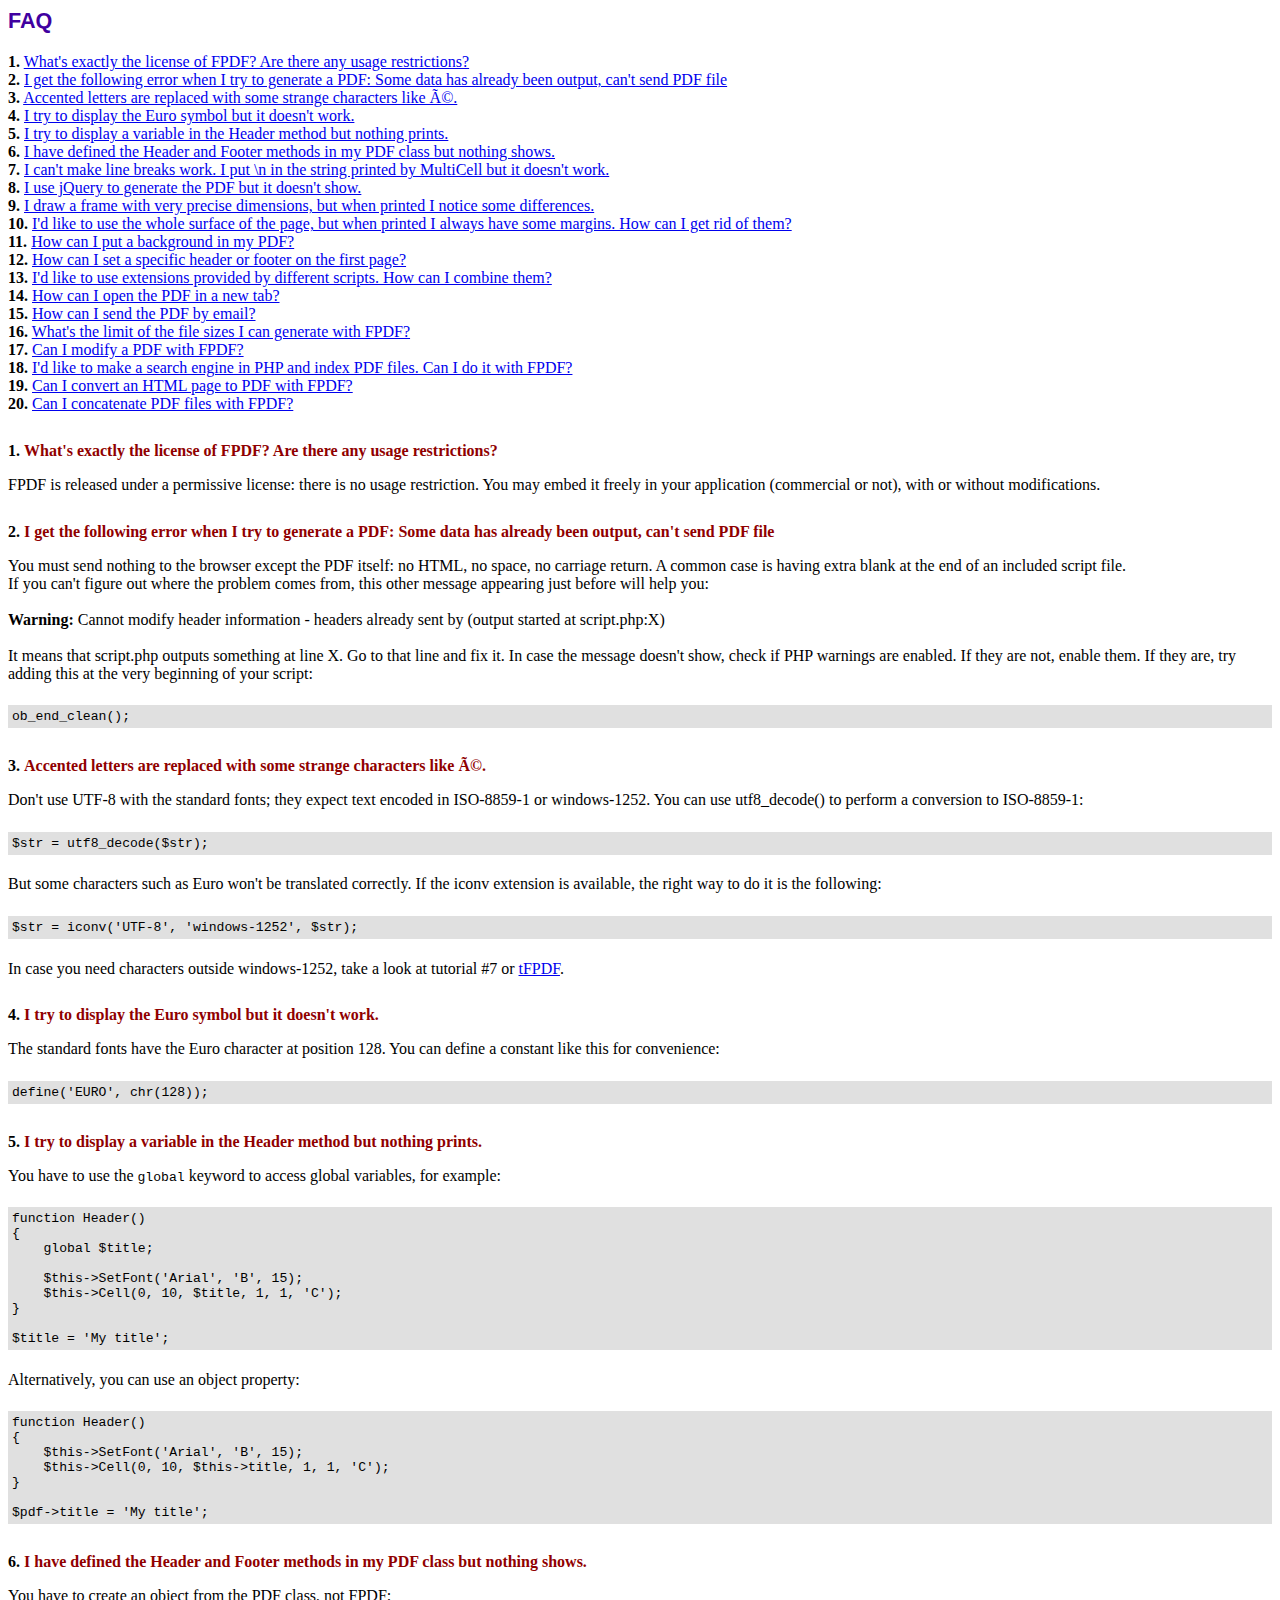
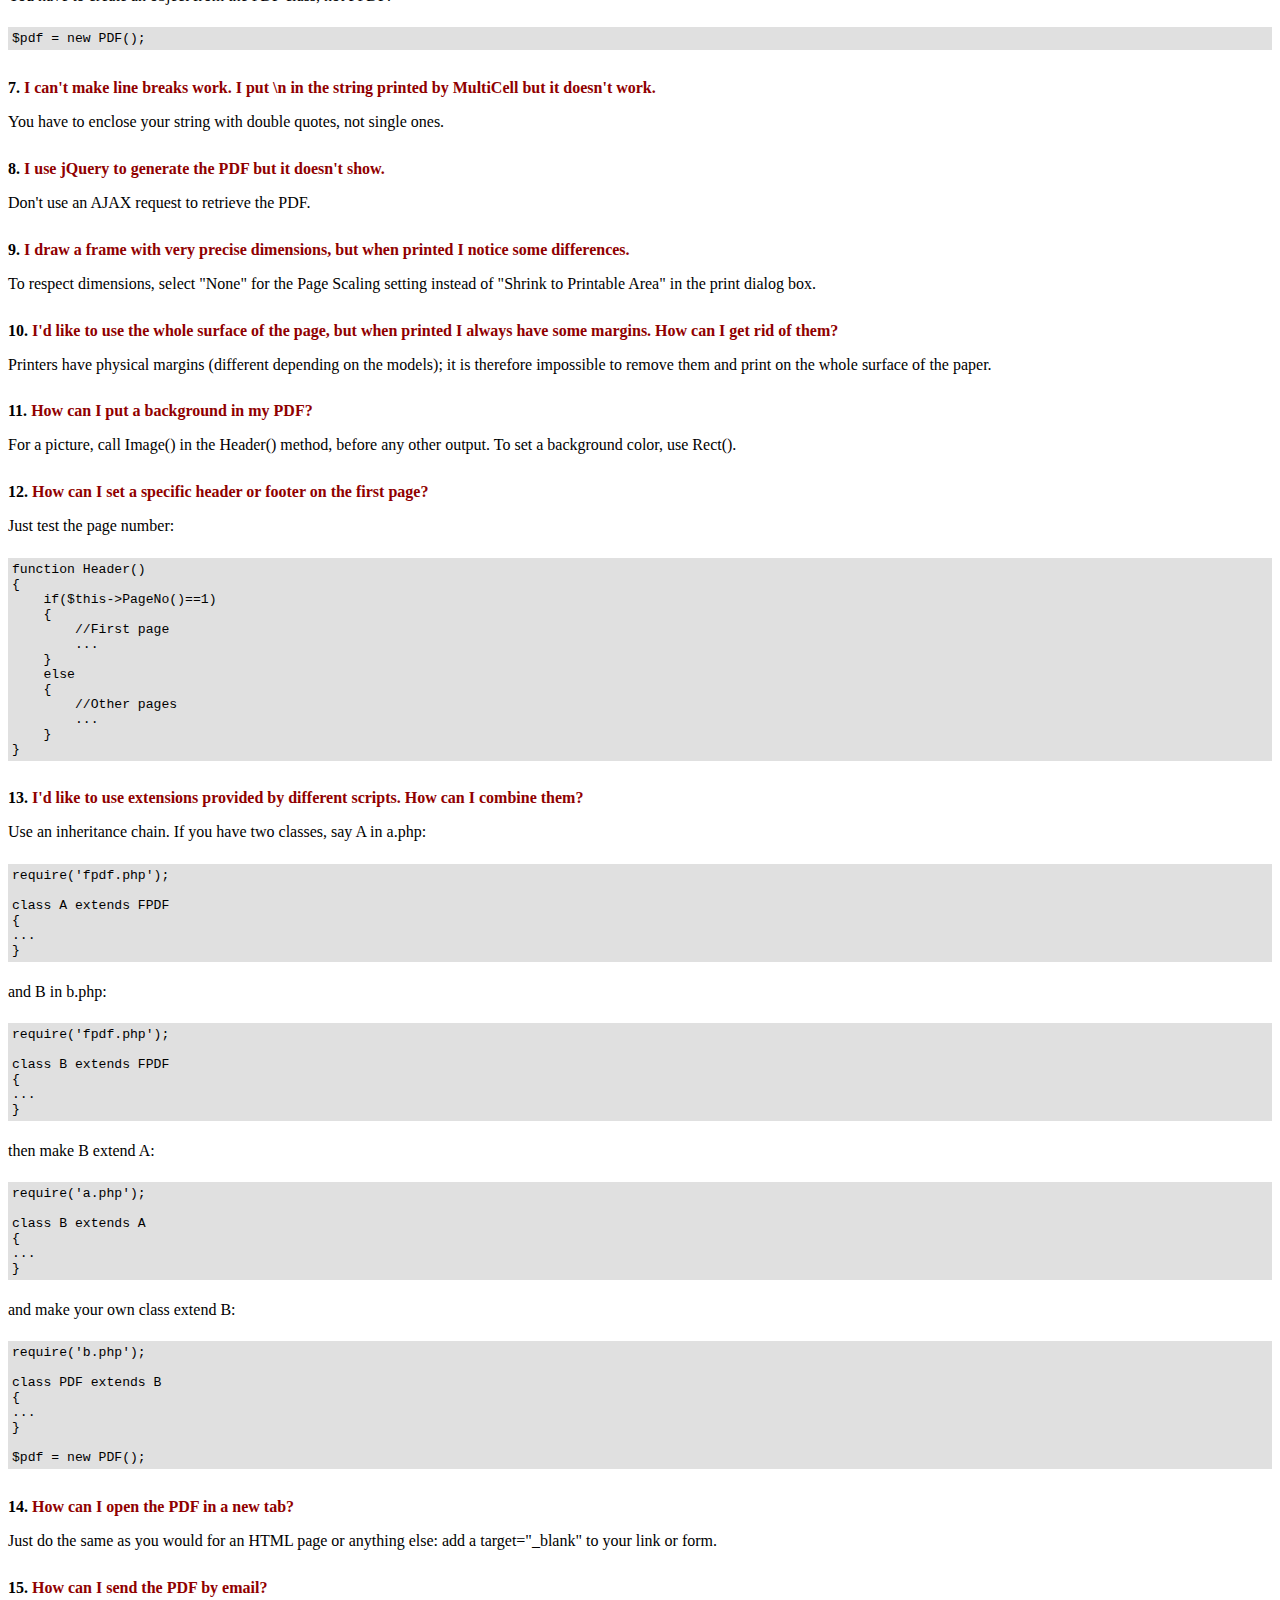
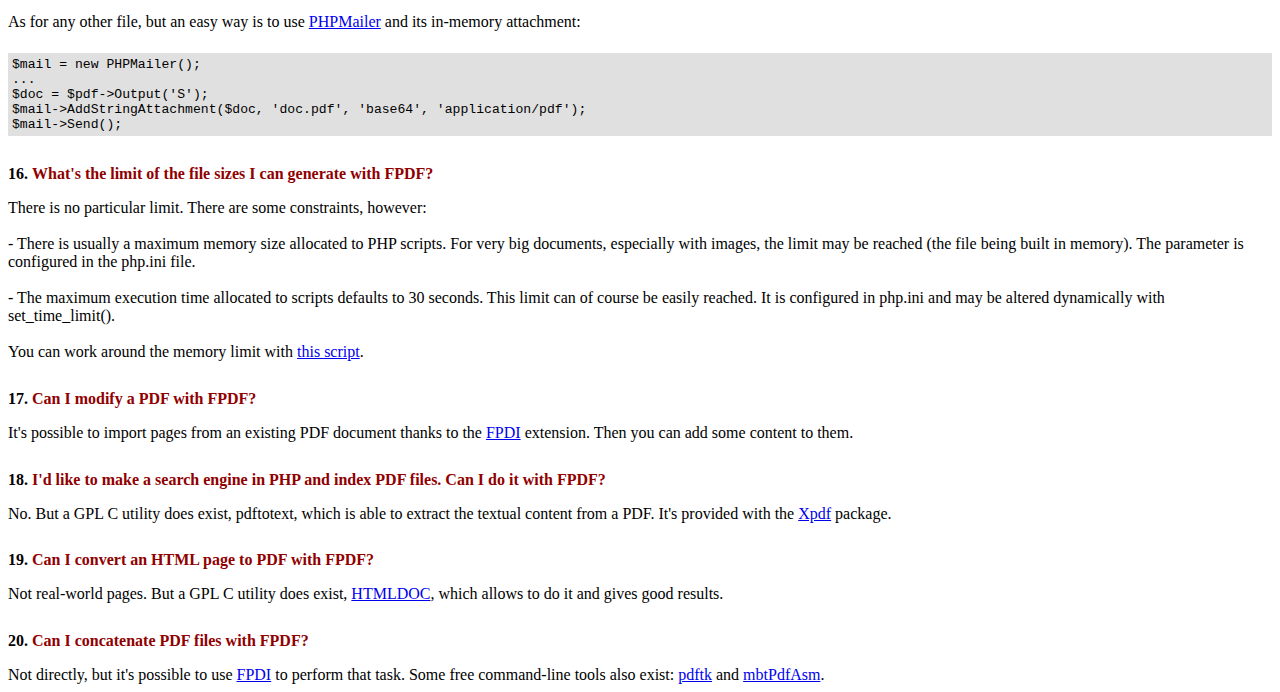
<file: libs/FAQ.htm>
<!DOCTYPE html PUBLIC "-//W3C//DTD HTML 4.01 Transitional//EN">
<html>
<head>
<meta http-equiv="Content-Type" content="text/html; charset=ISO-8859-1">
<title>FAQ</title>
<link type="text/css" rel="stylesheet" href="fpdf.css">
<style type="text/css">
ul {list-style-type:none; margin:0; padding:0}
ul#answers li {margin-top:1.8em}
.question {font-weight:bold; color:#900000}
</style>
</head>
<body>
<h1>FAQ</h1>
<ul>
<li><b>1.</b> <a href='#q1'>What's exactly the license of FPDF? Are there any usage restrictions?</a></li>
<li><b>2.</b> <a href='#q2'>I get the following error when I try to generate a PDF: Some data has already been output, can't send PDF file</a></li>
<li><b>3.</b> <a href='#q3'>Accented letters are replaced with some strange characters like é.</a></li>
<li><b>4.</b> <a href='#q4'>I try to display the Euro symbol but it doesn't work.</a></li>
<li><b>5.</b> <a href='#q5'>I try to display a variable in the Header method but nothing prints.</a></li>
<li><b>6.</b> <a href='#q6'>I have defined the Header and Footer methods in my PDF class but nothing shows.</a></li>
<li><b>7.</b> <a href='#q7'>I can't make line breaks work. I put \n in the string printed by MultiCell but it doesn't work.</a></li>
<li><b>8.</b> <a href='#q8'>I use jQuery to generate the PDF but it doesn't show.</a></li>
<li><b>9.</b> <a href='#q9'>I draw a frame with very precise dimensions, but when printed I notice some differences.</a></li>
<li><b>10.</b> <a href='#q10'>I'd like to use the whole surface of the page, but when printed I always have some margins. How can I get rid of them?</a></li>
<li><b>11.</b> <a href='#q11'>How can I put a background in my PDF?</a></li>
<li><b>12.</b> <a href='#q12'>How can I set a specific header or footer on the first page?</a></li>
<li><b>13.</b> <a href='#q13'>I'd like to use extensions provided by different scripts. How can I combine them?</a></li>
<li><b>14.</b> <a href='#q14'>How can I open the PDF in a new tab?</a></li>
<li><b>15.</b> <a href='#q15'>How can I send the PDF by email?</a></li>
<li><b>16.</b> <a href='#q16'>What's the limit of the file sizes I can generate with FPDF?</a></li>
<li><b>17.</b> <a href='#q17'>Can I modify a PDF with FPDF?</a></li>
<li><b>18.</b> <a href='#q18'>I'd like to make a search engine in PHP and index PDF files. Can I do it with FPDF?</a></li>
<li><b>19.</b> <a href='#q19'>Can I convert an HTML page to PDF with FPDF?</a></li>
<li><b>20.</b> <a href='#q20'>Can I concatenate PDF files with FPDF?</a></li>
</ul>

<ul id='answers'>
<li id='q1'>
<p><b>1.</b> <span class='question'>What's exactly the license of FPDF? Are there any usage restrictions?</span></p>
FPDF is released under a permissive license: there is no usage restriction. You may embed it
freely in your application (commercial or not), with or without modifications.
</li>

<li id='q2'>
<p><b>2.</b> <span class='question'>I get the following error when I try to generate a PDF: Some data has already been output, can't send PDF file</span></p>
You must send nothing to the browser except the PDF itself: no HTML, no space, no carriage return. A common
case is having extra blank at the end of an included script file.<br>
If you can't figure out where the problem comes from, this other message appearing just before will help you:<br>
<br>
<b>Warning:</b> Cannot modify header information - headers already sent by (output started at script.php:X)<br>
<br>
It means that script.php outputs something at line X. Go to that line and fix it.
In case the message doesn't show, check if PHP warnings are enabled. If they are not, enable them. If they are,
try adding this at the very beginning of your script:
<div class="doc-source">
<pre><code>ob_end_clean();</code></pre>
</div>
</li>

<li id='q3'>
<p><b>3.</b> <span class='question'>Accented letters are replaced with some strange characters like é.</span></p>
Don't use UTF-8 with the standard fonts; they expect text encoded in ISO-8859-1 or windows-1252.
You can use utf8_decode() to perform a conversion to ISO-8859-1:
<div class="doc-source">
<pre><code>$str = utf8_decode($str);</code></pre>
</div>
But some characters such as Euro won't be translated correctly. If the iconv extension is available, the
right way to do it is the following:
<div class="doc-source">
<pre><code>$str = iconv('UTF-8', 'windows-1252', $str);</code></pre>
</div>
In case you need characters outside windows-1252, take a look at tutorial #7 or
<a href="http://www.fpdf.org/?go=script&amp;id=92" target="_blank">tFPDF</a>.
</li>

<li id='q4'>
<p><b>4.</b> <span class='question'>I try to display the Euro symbol but it doesn't work.</span></p>
The standard fonts have the Euro character at position 128. You can define a constant like this
for convenience:
<div class="doc-source">
<pre><code>define('EURO', chr(128));</code></pre>
</div>
</li>

<li id='q5'>
<p><b>5.</b> <span class='question'>I try to display a variable in the Header method but nothing prints.</span></p>
You have to use the <code>global</code> keyword to access global variables, for example:
<div class="doc-source">
<pre><code>function Header()
{
    global $title;

    $this-&gt;SetFont('Arial', 'B', 15);
    $this-&gt;Cell(0, 10, $title, 1, 1, 'C');
}

$title = 'My title';</code></pre>
</div>
Alternatively, you can use an object property:
<div class="doc-source">
<pre><code>function Header()
{
    $this-&gt;SetFont('Arial', 'B', 15);
    $this-&gt;Cell(0, 10, $this-&gt;title, 1, 1, 'C');
}

$pdf-&gt;title = 'My title';</code></pre>
</div>
</li>

<li id='q6'>
<p><b>6.</b> <span class='question'>I have defined the Header and Footer methods in my PDF class but nothing shows.</span></p>
You have to create an object from the PDF class, not FPDF:
<div class="doc-source">
<pre><code>$pdf = new PDF();</code></pre>
</div>
</li>

<li id='q7'>
<p><b>7.</b> <span class='question'>I can't make line breaks work. I put \n in the string printed by MultiCell but it doesn't work.</span></p>
You have to enclose your string with double quotes, not single ones.
</li>

<li id='q8'>
<p><b>8.</b> <span class='question'>I use jQuery to generate the PDF but it doesn't show.</span></p>
Don't use an AJAX request to retrieve the PDF.
</li>

<li id='q9'>
<p><b>9.</b> <span class='question'>I draw a frame with very precise dimensions, but when printed I notice some differences.</span></p>
To respect dimensions, select "None" for the Page Scaling setting instead of "Shrink to Printable Area" in the print dialog box.
</li>

<li id='q10'>
<p><b>10.</b> <span class='question'>I'd like to use the whole surface of the page, but when printed I always have some margins. How can I get rid of them?</span></p>
Printers have physical margins (different depending on the models); it is therefore impossible to remove
them and print on the whole surface of the paper.
</li>

<li id='q11'>
<p><b>11.</b> <span class='question'>How can I put a background in my PDF?</span></p>
For a picture, call Image() in the Header() method, before any other output. To set a background color, use Rect().
</li>

<li id='q12'>
<p><b>12.</b> <span class='question'>How can I set a specific header or footer on the first page?</span></p>
Just test the page number:
<div class="doc-source">
<pre><code>function Header()
{
    if($this-&gt;PageNo()==1)
    {
        //First page
        ...
    }
    else
    {
        //Other pages
        ...
    }
}</code></pre>
</div>
</li>

<li id='q13'>
<p><b>13.</b> <span class='question'>I'd like to use extensions provided by different scripts. How can I combine them?</span></p>
Use an inheritance chain. If you have two classes, say A in a.php:
<div class="doc-source">
<pre><code>require('fpdf.php');

class A extends FPDF
{
...
}</code></pre>
</div>
and B in b.php:
<div class="doc-source">
<pre><code>require('fpdf.php');

class B extends FPDF
{
...
}</code></pre>
</div>
then make B extend A:
<div class="doc-source">
<pre><code>require('a.php');

class B extends A
{
...
}</code></pre>
</div>
and make your own class extend B:
<div class="doc-source">
<pre><code>require('b.php');

class PDF extends B
{
...
}

$pdf = new PDF();</code></pre>
</div>
</li>

<li id='q14'>
<p><b>14.</b> <span class='question'>How can I open the PDF in a new tab?</span></p>
Just do the same as you would for an HTML page or anything else: add a target="_blank" to your link or form.
</li>

<li id='q15'>
<p><b>15.</b> <span class='question'>How can I send the PDF by email?</span></p>
As for any other file, but an easy way is to use <a href="https://github.com/PHPMailer/PHPMailer" target="_blank">PHPMailer</a> and
its in-memory attachment:
<div class="doc-source">
<pre><code>$mail = new PHPMailer();
...
$doc = $pdf-&gt;Output('S');
$mail-&gt;AddStringAttachment($doc, 'doc.pdf', 'base64', 'application/pdf');
$mail-&gt;Send();</code></pre>
</div>
</li>

<li id='q16'>
<p><b>16.</b> <span class='question'>What's the limit of the file sizes I can generate with FPDF?</span></p>
There is no particular limit. There are some constraints, however:
<br>
<br>
- There is usually a maximum memory size allocated to PHP scripts. For very big documents,
especially with images, the limit may be reached (the file being built in memory). The
parameter is configured in the php.ini file.
<br>
<br>
- The maximum execution time allocated to scripts defaults to 30 seconds. This limit can of course
be easily reached. It is configured in php.ini and may be altered dynamically with set_time_limit().
<br>
<br>
You can work around the memory limit with <a href="http://www.fpdf.org/?go=script&amp;id=76" target="_blank">this script</a>.
</li>

<li id='q17'>
<p><b>17.</b> <span class='question'>Can I modify a PDF with FPDF?</span></p>
It's possible to import pages from an existing PDF document thanks to the
<a href="https://www.setasign.com/products/fpdi/about/" target="_blank">FPDI</a> extension.
Then you can add some content to them.
</li>

<li id='q18'>
<p><b>18.</b> <span class='question'>I'd like to make a search engine in PHP and index PDF files. Can I do it with FPDF?</span></p>
No. But a GPL C utility does exist, pdftotext, which is able to extract the textual content from a PDF.
It's provided with the <a href="https://www.xpdfreader.com" target="_blank">Xpdf</a> package.
</li>

<li id='q19'>
<p><b>19.</b> <span class='question'>Can I convert an HTML page to PDF with FPDF?</span></p>
Not real-world pages. But a GPL C utility does exist, <a href="https://www.msweet.org/htmldoc/" target="_blank">HTMLDOC</a>,
which allows to do it and gives good results.
</li>

<li id='q20'>
<p><b>20.</b> <span class='question'>Can I concatenate PDF files with FPDF?</span></p>
Not directly, but it's possible to use <a href="https://www.setasign.com/products/fpdi/demos/concatenate-fake/" target="_blank">FPDI</a>
to perform that task. Some free command-line tools also exist:
<a href="https://www.pdflabs.com/tools/pdftk-the-pdf-toolkit/" target="_blank">pdftk</a> and
<a href="http://thierry.schmit.free.fr/spip/spip.php?article15" target="_blank">mbtPdfAsm</a>.
</li>
</ul>
</body>
</html>
</file>
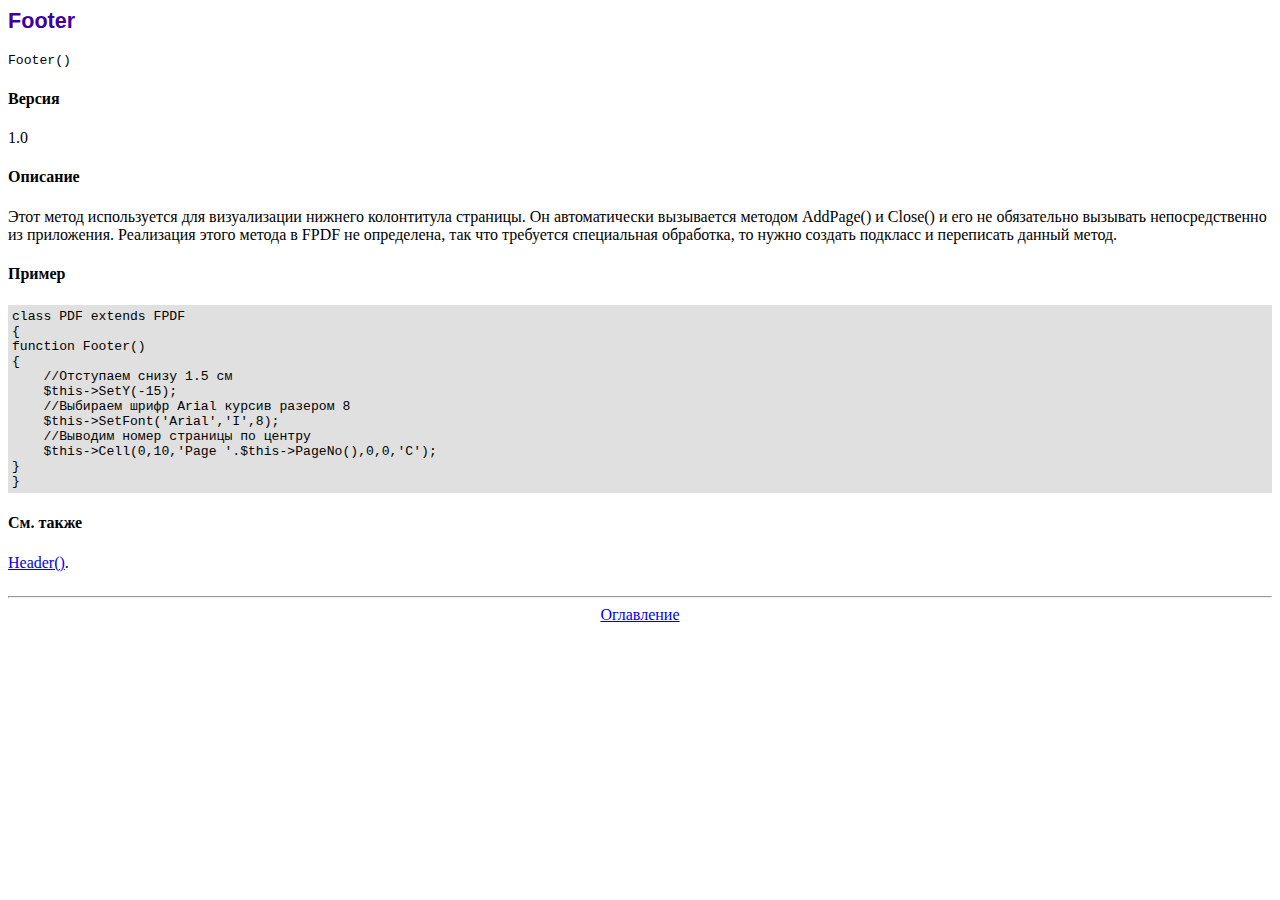
<file: libs/footer.htm>
<!DOCTYPE html PUBLIC "-//W3C//DTD HTML 4.01 Transitional//EN">
<html>
<head>
<meta http-equiv="Content-Type" content="text/html; charset=Windows-1251">
<title>Footer</title>
<link type="text/css" rel="stylesheet" href="fpdf.css">
</head>
<body>
<h1>Footer</h1>
<code>Footer()</code>
<h4 class='st'>������</h4>
1.0
<h4 class='st'>��������</h4>
���� ����� ������������ ��� ������������ ������� ����������� ��������. �� �������������
���������� ������� AddPage() � Close() � ��� �� ����������� �������� ���������������
�� ����������. ���������� ����� ������ � FPDF �� ����������, ��� ��� ��������� �����������
���������, �� ����� ������� �������� � ���������� ������ �����.
<h4 CLASS='st'>������</h4>
<div class="doc-source">
<pre><code>class PDF extends FPDF
{
function Footer()
{
    //��������� ����� 1.5 ��
    $this-&gt;SetY(-15);
    //�������� ����� Arial ������ ������� 8
    $this-&gt;SetFont('Arial','I',8);
    //������� ����� �������� �� ������
    $this-&gt;Cell(0,10,'Page '.$this-&gt;PageNo(),0,0,'C');
}
}</code></pre>
</div>
<h4 class='st'>��. �����</h4>
<a href="header.htm">Header()</a>.
<hr style="margin-top:1.5em">
<div style="text-align:center"><a href="index.htm">����������</a></div>
</body>
</html>
</file>
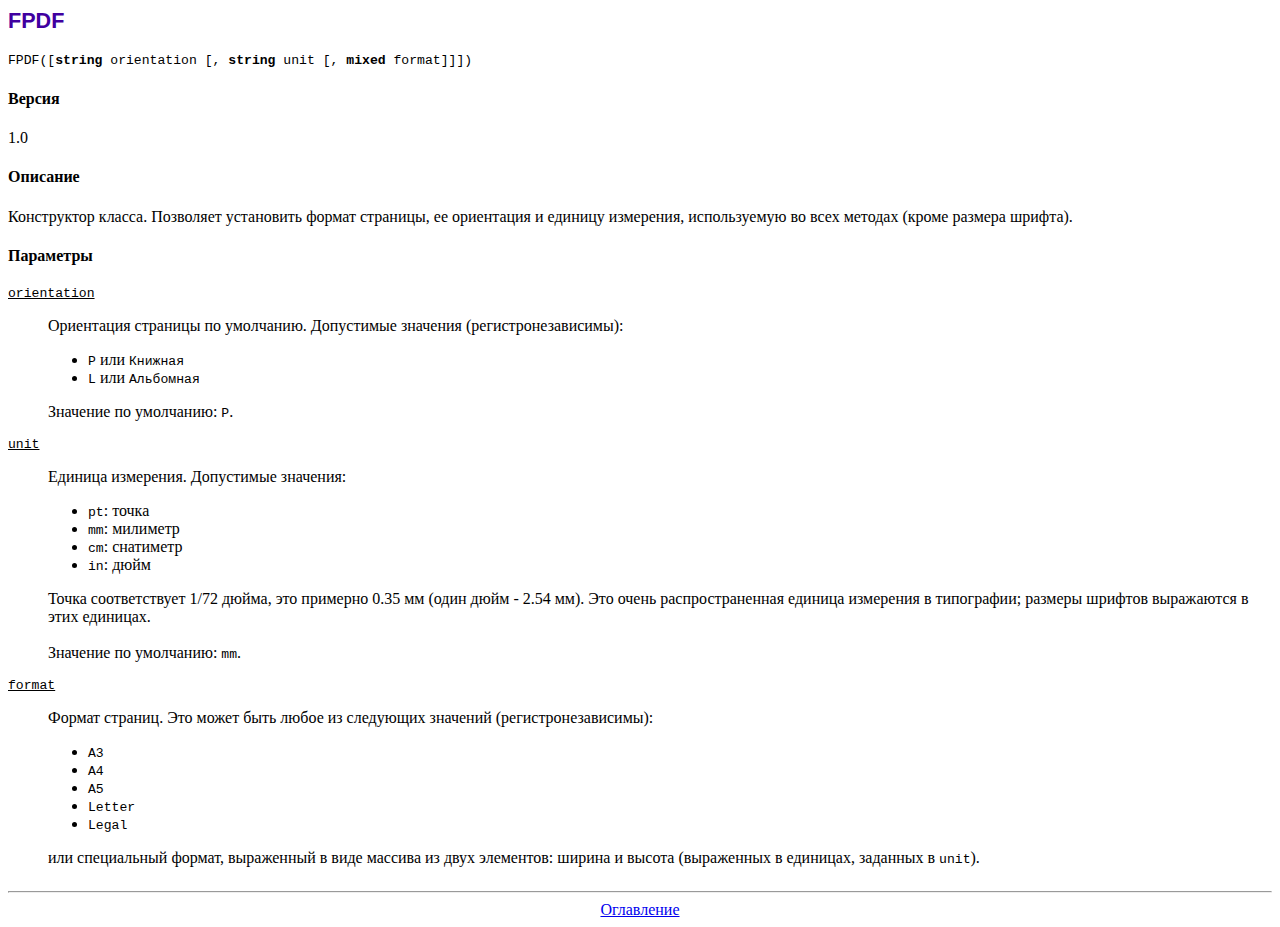
<file: libs/fpdf.htm>
<!DOCTYPE html PUBLIC "-//W3C//DTD HTML 4.01 Transitional//EN">
<html>
<head>
<meta http-equiv="Content-Type" content="text/html; charset=Windows-1251">
<title>FPDF</title>
<link type="text/css" rel="stylesheet" href="fpdf.css">
</head>
<body>
<h1>FPDF</h1>
<code>FPDF([<b>string</b> orientation [, <b>string</b> unit [, <b>mixed</b> format]]])</code>
<h4 class='st'>������</h4>
1.0
<h4 class='st'>��������</h4>
����������� ������. ��������� ���������� ������ ��������, �� ���������� �
������� ���������, ������������ �� ���� ������� (����� ������� ������).
<h4 class='st'>���������</h4>
<dl class="param">
<dt><code>orientation</code></dt>
<dd>
���������� �������� �� ���������. ���������� �������� (������������������):
<UL>
<LI><TT>P</TT> ��� <TT>�������</TT>
<LI><TT>L</TT> ��� <TT>���������</TT>
</UL>
�������� �� ���������: <TT>P</TT>.
</dd>
<dt><code>unit</code></dt>
<dd>
������� ���������. ���������� ��������:
<UL>
<LI><TT>pt</TT>: �����
<LI><TT>mm</TT>: ��������
<LI><TT>cm</TT>: ���������
<LI><TT>in</TT>: ����
</UL>
����� ������������� 1/72 �����, ��� �������� 0.35 �� (���� ���� - 2.54 ��).
��� ����� ���������������� ������� ��������� � ����������; ������� �������
���������� � ���� ��������.
<BR>
<BR>
�������� �� ���������: <TT>mm</TT>.
</dd>
<dt><code>format</code></dt>
<dd>
������ �������. ��� ����� ���� ����� �� ��������� �������� (������������������):
<UL>
<LI><TT>A3</TT>
<LI><TT>A4</TT>
<LI><TT>A5</TT>
<LI><TT>Letter</TT>
<LI><TT>Legal</TT>
</UL>
��� ����������� ������, ���������� � ���� ������� �� ���� ���������: ������ � ������
(���������� � ��������, �������� � <TT>unit</TT>).
</dd>
</dl>
<hr style="margin-top:1.5em">
<div style="text-align:center"><a href="index.htm">����������</a></div>
</body>
</html>
</file>
<file: libs/fpdf.css>
body {font-family:"Times New Roman",serif}
h1 {font:bold 135% Arial,sans-serif; color:#4000A0; margin-bottom:0.9em}
h2 {font:bold 95% Arial,sans-serif; color:#900000; margin-top:1.5em; margin-bottom:1em}
dl.param dt {text-decoration:underline}
dl.param dd {margin-top:1em; margin-bottom:1em}
dl.param ul {margin-top:1em; margin-bottom:1em}
tt, code, kbd {font-family:"Courier New",Courier,monospace; font-size:82%}
div.source {margin-top:1.4em; margin-bottom:1.3em}
div.source pre {display:table; border:1px solid #24246A; width:100%; margin:0em; font-family:inherit; font-size:100%}
div.source code {display:block; border:1px solid #C5C5EC; background-color:#F0F5FF; padding:6px; color:#000000}
div.doc-source {margin-top:1.4em; margin-bottom:1.3em}
div.doc-source pre {display:table; width:100%; margin:0em; font-family:inherit; font-size:100%}
div.doc-source code {display:block; background-color:#E0E0E0; padding:4px}
.kw {color:#000080; font-weight:bold}
.str {color:#CC0000}
.cmt {color:#008000}
p.demo {text-align:center; margin-top:-0.9em}
a.demo {text-decoration:none; font-weight:bold; color:#0000CC}
a.demo:link {text-decoration:none; font-weight:bold; color:#0000CC}
a.demo:hover {text-decoration:none; font-weight:bold; color:#0000FF}
a.demo:active {text-decoration:none; font-weight:bold; color:#0000FF}
</file>
